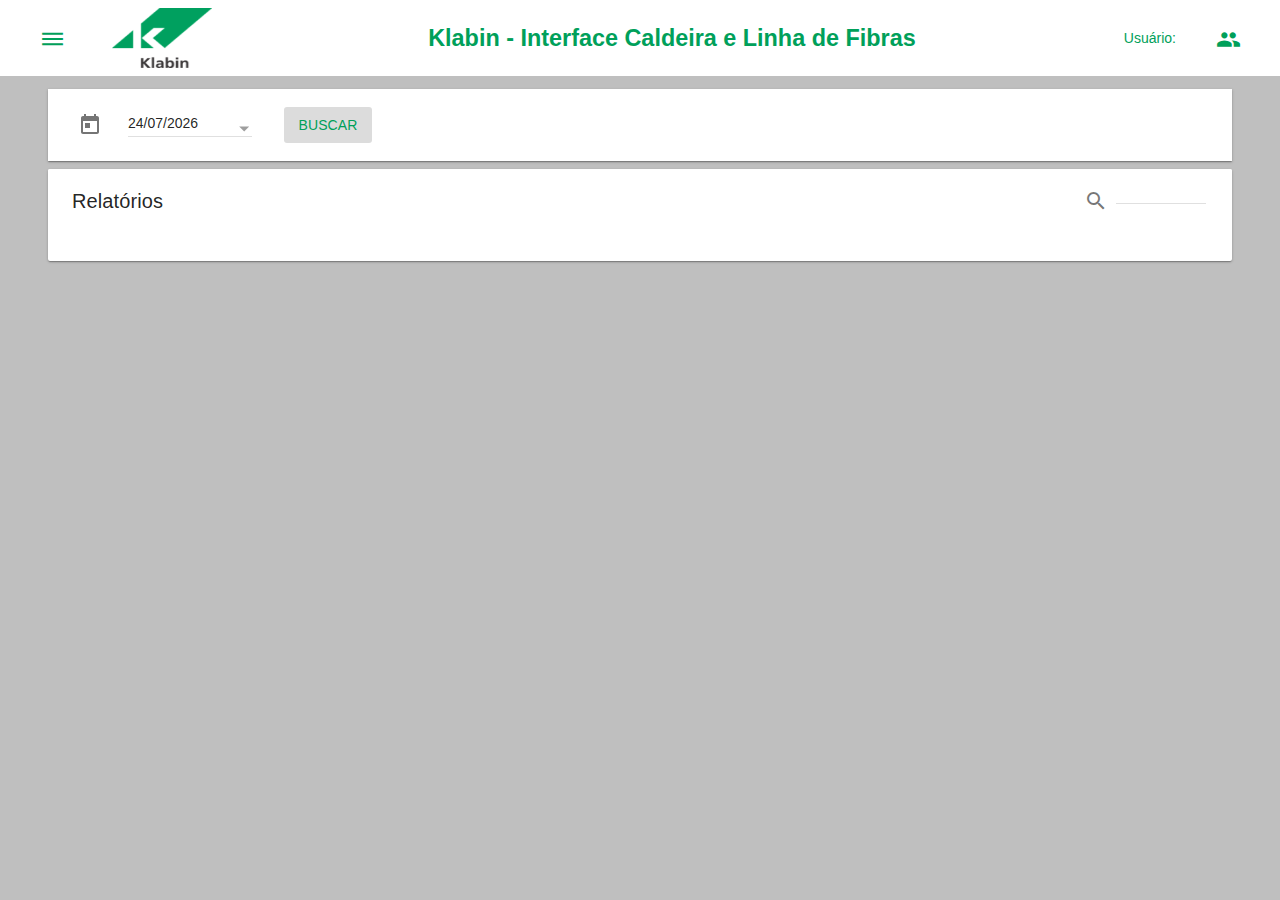
<file: Modelo/Modelo.Web/index.html>
﻿<!DOCTYPE html>
<html lang="pt-br">
<head>
        
    <meta charset="utf-8">
    <meta http-equiv="X-UA-Compatible" content="IE=edge">
    <meta name="viewport" content="width=device-width, initial-scale=1">
    <meta name="apple-mobile-web-app-status-bar-style" content="black">
    <meta name="mobile-web-app-capable" content="yes">
    <meta name="apple-mobile-web-app-capable" content="yes">
    
    <link href="lib/css/angular-csp.css" rel="stylesheet" />
    <link href="lib/css/angular-material.min.css" rel="stylesheet" />
    <link href="lib/css/md-data-table.css" rel="stylesheet" />
    <link href="lib/css/angular-busy.min.css" rel="stylesheet" />
    <link href="lib/css/nv.d3.min.css" rel="stylesheet">
    <link href="lib/css/export.css" rel="stylesheet" />

    <link href="css/style.css" rel="stylesheet" />
    
    <link rel="icon" href="img/favicon.png">

    <title>Modelo</title>

</head>
<body ng-app="app.web" data-layout="column">

    <div data-ui-view data-flex data-layout="column"></div>


    <!-- JS lib Includes -->
    <script src="lib/js/angular.min.js"></script>
    <script src="lib/js/angular-animate.min.js"></script>
    <script src="lib/js/angular-aria.min.js"></script>
    <script src="lib/js/angular-material.min.js"></script>
    <script src="lib/js/angular-ui-router.min.js"></script>
    <script src="lib/js/angular-resource.min.js"></script>
    <script src="lib/js/angular-material-icons.min.js"></script>
    <script src="lib/js/jspdf.min.js"></script>
    <script src="lib/js/angular-messages.min.js"></script>
    <script src="lib/js/md-data-table.js"></script>
    <script src="lib/js/angular-busy.min.js"></script>
    <script src="lib/js/jspdf.min.js"></script>
    <script src="lib/js/moment.js"></script>
    <script src="lib/js/Chart.min.js"></script>
    <script src="lib/js/angular-chart.min.js"></script>
    <script src="lib/js/sprintf.min.js"></script>
    <script src="lib/js/saveSvgAsPng.js"></script>

    <!-- JS do Angular nvD3 precisam ser carregados na ordem a seguir -->
    <script src="lib/js/d3.min.js" type="text/javascript"></script>
    <script src="lib/js/nv.d3.min.js" type="text/javascript"></script>
    <script src="lib/js/angular-nvd3.min.js" type="text/javascript"></script>

    <!-- Bibliotecas para gráficos -->
    <!--<script src="https://www.amcharts.com/lib/3/amcharts.js"></script>
    <script src="https://www.amcharts.com/lib/3/serial.js"></script>
    <script src="https://www.amcharts.com/lib/3/plugins/export/export.min.js"></script>
    <script src="https://www.amcharts.com/lib/3/themes/light.js"></script>-->

    <script src="lib/js/amcharts.js" type="text/javascript"></script>
    <script src="lib/js/serial.js" type="text/javascript"></script>
    <script src="lib/js/export.min.js" type="text/javascript"></script>
    <script src="lib/js/light.js" type="text/javascript"></script>


    <!-- JS local Includes -->
    <script src="app/main.js"></script>
    <script src="app/Modules.js"></script>
    <script src="app/Constants.js"></script>

    <script src="app/Controllers/HomeController.js"></script>
    <script src="app/Controllers/BoletimCRULFCtrl.js"></script>
    <script src="app/Controllers/BoletimUtildidades_Agua_EsgotoCtrl.js"></script>

    <script src="app/Models/BoletimCRULFModel.js"></script>
    <script src="app/Models/BoletimUtilidades_Agua_EsgotoModel.js"></script>

    <script src="app/Services/BoletimCRULFService.js"></script>
    <script src="app/Services/BoletimUtilidades_Agua_EsgotoService.js"></script>
    <script src="app/Services/LogInService.js"></script>
   
</body>
</html>
</file>
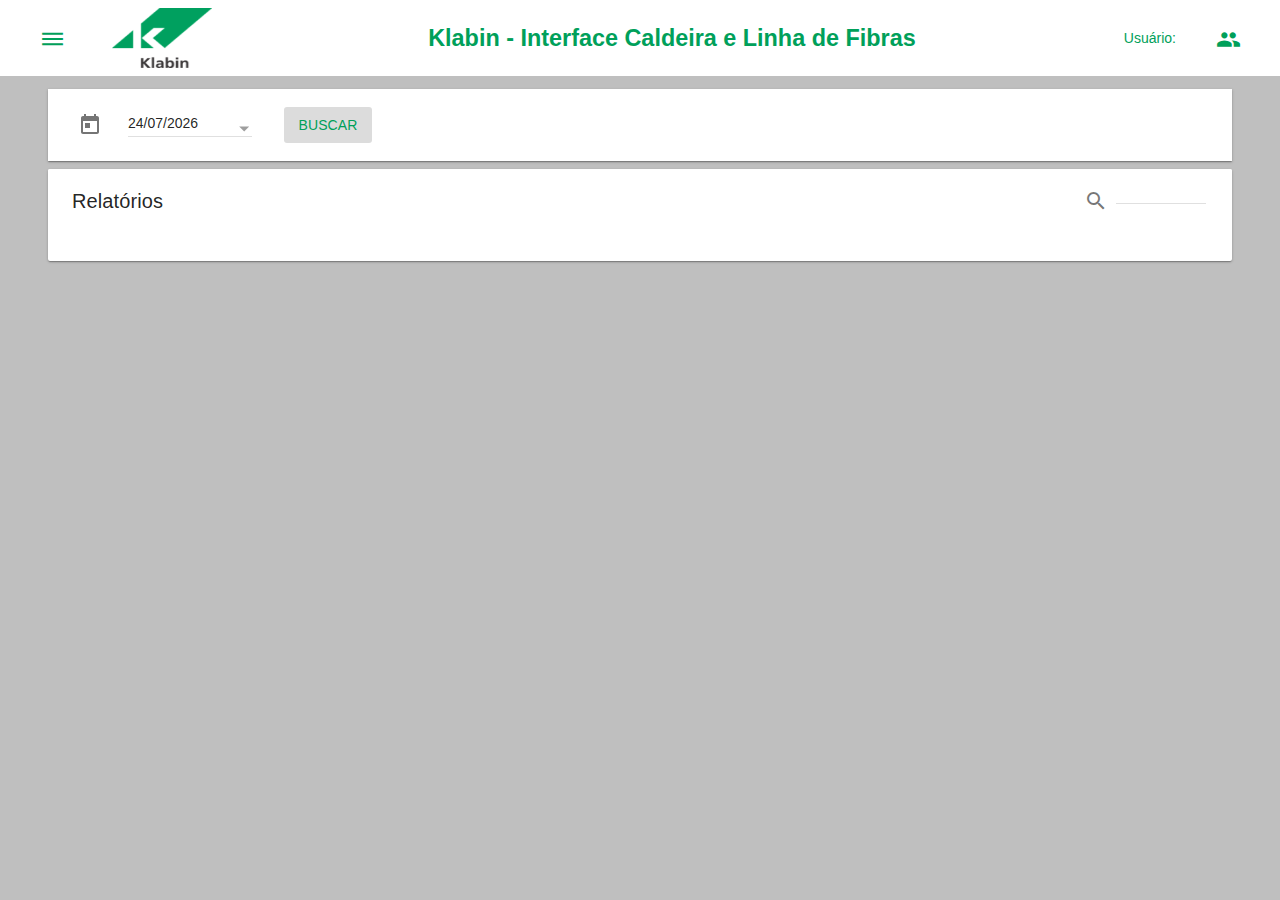
<file: Modelo/Modelo.Web/obj/Release/Package/PackageTmp/index.html>
﻿<!DOCTYPE html>
<html lang="pt-br">
<head>
        
    <meta charset="utf-8">
    <meta http-equiv="X-UA-Compatible" content="IE=edge">
    <meta name="viewport" content="width=device-width, initial-scale=1">
    <meta name="apple-mobile-web-app-status-bar-style" content="black">
    <meta name="mobile-web-app-capable" content="yes">
    <meta name="apple-mobile-web-app-capable" content="yes">
    
    <link href="lib/css/angular-csp.css" rel="stylesheet" />
    <link href="lib/css/angular-material.min.css" rel="stylesheet" />
    <link href="lib/css/md-data-table.css" rel="stylesheet" />
    <link href="lib/css/angular-busy.min.css" rel="stylesheet" />
    <link href="lib/css/nv.d3.min.css" rel="stylesheet">
    <link href="lib/css/export.css" rel="stylesheet" />

    <link href="css/style.css" rel="stylesheet" />
    
    <link rel="icon" href="img/favicon.png">

    <title>Modelo</title>

</head>
<body ng-app="app.web" data-layout="column">

    <div data-ui-view data-flex data-layout="column"></div>


    <!-- JS lib Includes -->
    <script src="lib/js/angular.min.js"></script>
    <script src="lib/js/angular-animate.min.js"></script>
    <script src="lib/js/angular-aria.min.js"></script>
    <script src="lib/js/angular-material.min.js"></script>
    <script src="lib/js/angular-ui-router.min.js"></script>
    <script src="lib/js/angular-resource.min.js"></script>
    <script src="lib/js/angular-material-icons.min.js"></script>
    <script src="lib/js/jspdf.min.js"></script>
    <script src="lib/js/angular-messages.min.js"></script>
    <script src="lib/js/md-data-table.js"></script>
    <script src="lib/js/angular-busy.min.js"></script>
    <script src="lib/js/jspdf.min.js"></script>
    <script src="lib/js/moment.js"></script>
    <script src="lib/js/Chart.min.js"></script>
    <script src="lib/js/angular-chart.min.js"></script>
    <script src="lib/js/sprintf.min.js"></script>
    <script src="lib/js/saveSvgAsPng.js"></script>

    <!-- JS do Angular nvD3 precisam ser carregados na ordem a seguir -->
    <script src="lib/js/d3.min.js" type="text/javascript"></script>
    <script src="lib/js/nv.d3.min.js" type="text/javascript"></script>
    <script src="lib/js/angular-nvd3.min.js" type="text/javascript"></script>

    <!-- Bibliotecas para gráficos -->
    <!--<script src="https://www.amcharts.com/lib/3/amcharts.js"></script>
    <script src="https://www.amcharts.com/lib/3/serial.js"></script>
    <script src="https://www.amcharts.com/lib/3/plugins/export/export.min.js"></script>
    <script src="https://www.amcharts.com/lib/3/themes/light.js"></script>-->

    <script src="lib/js/amcharts.js" type="text/javascript"></script>
    <script src="lib/js/serial.js" type="text/javascript"></script>
    <script src="lib/js/export.min.js" type="text/javascript"></script>
    <script src="lib/js/light.js" type="text/javascript"></script>


    <!-- JS local Includes -->
    <script src="app/main.js"></script>
    <script src="app/Modules.js"></script>
    <script src="app/Constants.js"></script>

    <script src="app/Controllers/HomeController.js"></script>
    <script src="app/Controllers/BoletimCRULFCtrl.js"></script>

    <script src="app/Models/BoletimCRULFModel.js"></script>

    <script src="app/Services/LogInService.js"></script>
    <script src="app/Services/BoletimCRULFService.js"></script>
</body>
</html>
</file>
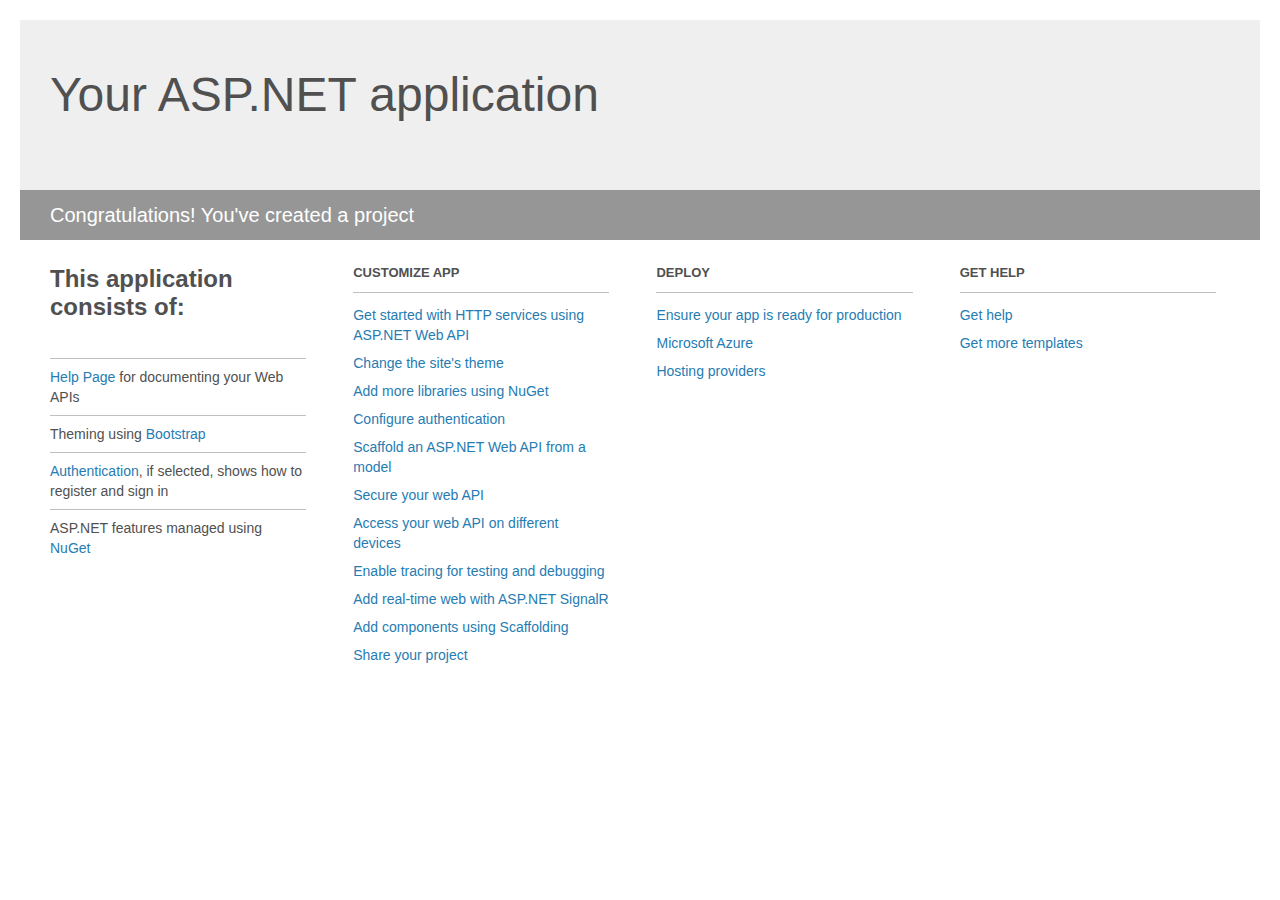
<file: Modelo/Modelo.Api/Modelo.Api/Project_Readme.html>
﻿<!DOCTYPE html>
<html lang="en">
<head>
    <meta charset="utf-8" />
    <title>Your ASP.NET application</title>
    <style>
        body {
            background: #fff;
            color: #505050;
            font: 14px 'Segoe UI', tahoma, arial, helvetica, sans-serif;
            margin: 20px;
            padding: 0;
        }

        #header {
            background: #efefef;
            padding: 0;
        }

        h1 {
            font-size: 48px;
            font-weight: normal;
            margin: 0;
            padding: 0 30px;
            line-height: 150px;
        }

        p {
            font-size: 20px;
            color: #fff;
            background: #969696;
            padding: 0 30px;
            line-height: 50px;
        }

        #main {
            padding: 5px 30px;
        }

        .section {
            width: 21.7%;
            float: left;
            margin: 0 0 0 4%;
        }

            .section h2 {
                font-size: 13px;
                text-transform: uppercase;
                margin: 0;
                border-bottom: 1px solid silver;
                padding-bottom: 12px;
                margin-bottom: 8px;
            }

            .section.first {
                margin-left: 0;
            }

                .section.first h2 {
                    font-size: 24px;
                    text-transform: none;
                    margin-bottom: 25px;
                    border: none;
                }

                .section.first li {
                    border-top: 1px solid silver;
                    padding: 8px 0;
                }

            .section.last {
                margin-right: 0;
            }

        ul {
            list-style: none;
            padding: 0;
            margin: 0;
            line-height: 20px;
        }

        li {
            padding: 4px 0;
        }

        a {
            color: #267cb2;
            text-decoration: none;
        }

            a:hover {
                text-decoration: underline;
            }
    </style>
</head>
<body>

    <div id="header">
        <h1>Your ASP.NET application</h1>
        <p>Congratulations! You've created a project</p>
    </div>

    <div id="main">
        <div class="section first">
            <h2>This application consists of:</h2>
            <ul>
                <li><a href="http://go.microsoft.com/fwlink/?LinkID=615543">Help Page</a> for documenting your Web APIs</li>
                <li>Theming using <a href="http://go.microsoft.com/fwlink/?LinkID=615519">Bootstrap</a></li>
                <li><a href="http://go.microsoft.com/fwlink/?LinkID=320957">Authentication</a>, if selected, shows how to register and sign in</li>
                <li>ASP.NET features managed using <a href="http://go.microsoft.com/fwlink/?LinkID=320958">NuGet</a></li>
            </ul>
        </div>

        <div class="section">
            <h2>Customize app</h2>
            <ul>
                <li><a href="http://go.microsoft.com/fwlink/?LinkID=320959">Get started with HTTP services using ASP.NET Web API</a></li>
                <li><a href="http://go.microsoft.com/fwlink/?LinkID=320960">Change the site's theme</a></li>
                <li><a href="http://go.microsoft.com/fwlink/?LinkID=320961">Add more libraries using NuGet</a></li>
                <li><a href="http://go.microsoft.com/fwlink/?LinkID=320962">Configure authentication</a></li>
                <li><a href="http://go.microsoft.com/fwlink/?LinkID=320963">Scaffold an ASP.NET Web API from a model</a></li>
                <li><a href="http://go.microsoft.com/fwlink/?LinkID=615545">Secure your web API</a></li>
                <li><a href="http://go.microsoft.com/fwlink/?LinkID=615544">Access your web API on different devices</a></li>
                <li><a href="http://go.microsoft.com/fwlink/?LinkID=615546">Enable tracing for testing and debugging</a></li>
                <li><a href="http://go.microsoft.com/fwlink/?LinkID=615530">Add real-time web with ASP.NET SignalR</a></li>
                <li><a href="http://go.microsoft.com/fwlink/?LinkID=615531">Add components using Scaffolding</a></li>
                <li><a href="http://go.microsoft.com/fwlink/?LinkID=615533">Share your project</a></li>
            </ul>
        </div>

        <div class="section">
            <h2>Deploy</h2>
            <ul>
                <li><a href="http://go.microsoft.com/fwlink/?LinkID=615534">Ensure your app is ready for production</a></li>
                <li><a href="http://go.microsoft.com/fwlink/?LinkID=615535">Microsoft Azure</a></li>
                <li><a href="http://go.microsoft.com/fwlink/?LinkID=615536">Hosting providers</a></li>
            </ul>
        </div>

        <div class="section last">
            <h2>Get help</h2>
            <ul>
                <li><a href="http://go.microsoft.com/fwlink/?LinkID=615537">Get help</a></li>
                <li><a href="http://go.microsoft.com/fwlink/?LinkID=615538">Get more templates</a></li>
            </ul>
        </div>
    </div>
</body>
</html>
</file>
<file: Modelo/Modelo.Web/lib/css/md-data-table.css>
﻿md-backdrop.md-edit-dialog-backdrop {
  z-index: 80;
}
md-edit-dialog {
  display: -webkit-flex;
  display: -ms-flexbox;
  display: flex;
  -webkit-flex-direction: column;
      -ms-flex-direction: column;
          flex-direction: column;
  position: fixed;
  z-index: 81;
  background-color: #f9f9f9;
  border-radius: 2px;
  cursor: default;
}
md-edit-dialog > .md-content {
  padding: 16px 24px 0;
}
md-edit-dialog > .md-content .md-title {
  color: rgba(0, 0, 0, 0.87);
  margin-bottom: 8px;
}
md-edit-dialog > .md-content md-input-container {
  margin: 0;
  font-size: 13px;
}
md-edit-dialog > .md-content md-input-container input {
  float: none;
}
md-edit-dialog > .md-content md-input-container .md-errors-spacer {
  min-height: auto;
  min-width: auto;
  color: rgba(0, 0, 0, 0.54);
}
md-edit-dialog > .md-content md-input-container .md-errors-spacer .md-char-counter {
  padding: 5px 2px 5px 0;
}
md-edit-dialog > .md-content md-input-container [ng-message] {
  padding: 5px 0 5px 2px;
}
md-edit-dialog > .md-actions {
  margin: 0 16px 8px;
}
md-edit-dialog > .md-actions .md-button {
  margin: 0;
  min-width: initial;
}
md-edit-dialog > .md-actions .md-button + .md-button {
  margin-left: 8px;
}
.md-table-pagination {
  display: -webkit-flex;
  display: -ms-flexbox;
  display: flex;
  -webkit-align-items: center;
      -ms-flex-align: center;
          align-items: center;
  -webkit-justify-content: flex-end;
      -ms-flex-pack: end;
          justify-content: flex-end;
  -webkit-flex-wrap: wrap-reverse;
      -ms-flex-wrap: wrap-reverse;
          flex-wrap: wrap-reverse;
  box-sizing: border-box;
  padding: 0 24px;
  font-size: 12px;
  color: rgba(0, 0, 0, 0.54);
  border-top: 1px rgba(0, 0, 0, 0.12) solid;
}
.md-table-pagination md-select {
  -webkit-justify-content: flex-end;
      -ms-flex-pack: end;
          justify-content: flex-end;
  min-width: 64px;
}
.md-table-pagination md-select:not([disabled]):focus .md-select-value {
  color: rgba(0, 0, 0, 0.54);
}
.md-table-pagination md-select .md-select-value {
  -webkit-flex: 0 0 auto;
      -ms-flex: 0 0 auto;
          flex: 0 0 auto;
}
.md-table-pagination md-select .md-select-value span.md-select-icon {
  -webkit-justify-content: center;
      -ms-flex-pack: center;
          justify-content: center;
  text-align: center;
  margin-right: -6px !important;
}
.md-table-pagination md-select .md-select-value span.md-select-icon:after {
  top: initial;
  -webkit-transform: scaleY(0.5) scaleX(1);
          transform: scaleY(0.5) scaleX(1);
}
.md-table-pagination > * {
  display: -webkit-flex;
  display: -ms-flexbox;
  display: flex;
  -webkit-align-items: center;
      -ms-flex-align: center;
          align-items: center;
  /*height: 56px;*/
  height: 56px;
}
.md-table-pagination > .buttons:not(:first-child),
.md-table-pagination > .limit-select:not(:first-child) {
  margin-left: 32px;
}
.md-table-pagination > .buttons {
  margin-right: -16px;
}
.md-table-pagination > .buttons > .md-button.md-icon-button {
  margin: 0;
}
.md-table-pagination > .buttons > .label + .md-button.md-icon-button {
  margin-left: 20px;
}
md-select.md-table-select {
  margin: 0;
}
md-select.md-table-select > .md-select-value {
  padding: 0;
  min-width: 0;
  min-height: 24px;
  border-bottom: 0 !important;
}
md-select.md-table-select > .md-select-value > span {
  display: block;
  height: auto;
  -webkit-transform: none !important;
          transform: none !important;
}
md-select.md-table-select > .md-select-value > span > .md-text {
  display: inherit;
  height: inherit;
  -webkit-transform: inherit;
          transform: inherit;
}
md-select.md-table-select > .md-select-value > span.md-select-icon {
  display: -webkit-flex;
  display: -ms-flexbox;
  display: flex;
  -webkit-align-items: center;
      -ms-flex-align: center;
          align-items: center;
  height: 24px;
  margin: 0;
}
md-select.md-table-select > .md-select-value > span.md-select-icon:after {
  top: initial;
}
.md-select-menu-container.md-table-select,
.md-select-menu-container.md-pagination-select {
  margin-left: -2px;
  border-radius: 2px;
}
.md-select-menu-container.md-table-select md-select-menu,
.md-select-menu-container.md-pagination-select md-select-menu,
.md-select-menu-container.md-table-select md-content,
.md-select-menu-container.md-pagination-select md-content {
  border-radius: inherit;
}
.md-select-menu-container.md-table-select md-content,
.md-select-menu-container.md-pagination-select md-content {
  padding: 0;
}
.md-select-menu-container.md-table-select .md-text {
  font-size: 13px;
}
.md-select-menu-container.md-pagination-select .md-text {
  font-size: 12px;
}
md-toolbar.md-table-toolbar {
  box-shadow: none;
}
md-toolbar.md-table-toolbar.md-default-theme:not(.md-menu-toolbar).md-default,
md-toolbar.md-table-toolbar:not(.md-menu-toolbar).md-default {
  background-color: #ffffff;
  color: rgba(0, 0, 0, 0.87);
}
md-toolbar.md-table-toolbar.md-default-theme:not(.md-menu-toolbar).md-default .md-button,
md-toolbar.md-table-toolbar:not(.md-menu-toolbar).md-default .md-button {
  color: rgba(0, 0, 0, 0.87);
}
@media only screen and (max-width: 959px) and (min-width: 0) and (orientation: landscape) {
  md-toolbar.md-table-toolbar .md-toolbar-tools {
    /*height: 64px;*/
    height: 64px;
    max-height: initial;
  }
}
md-toolbar.md-table-toolbar .md-toolbar-tools {
  padding: 0 24px;
}
md-toolbar.md-table-toolbar .md-toolbar-tools md-icon {
  color: rgba(0, 0, 0, 0.54);
}
md-toolbar.md-table-toolbar .md-toolbar-tools > .md-button.md-icon-button {
  margin: 0;
}
md-toolbar.md-table-toolbar .md-toolbar-tools > .md-button.md-icon-button:first-child {
  margin-left: -12px;
}
md-toolbar.md-table-toolbar .md-toolbar-tools > .md-button.md-icon-button:last-child {
  margin-right: -12px;
}
md-card > md-toolbar.md-table-toolbar:first-child,
md-card > md-table-container:first-child {
  border-top-left-radius: 2px;
  border-top-right-radius: 2px;
}
md-card > md-toolbar.md-table-toolbar:last-child,
md-card > md-table-container:last-child {
  border-bottom-left-radius: 2px;
  border-bottom-right-radius: 2px;
}
md-table-container {
  display: block;
  max-width: 100%;
  overflow-x: auto;
  -webkit-overflow-scrolling: touch;
}
table.md-table {
  width: 100%;
  border-spacing: 0;
  overflow: hidden;
}
table.md-table thead.md-head > tr.md-row {
  /*height: 56px;*/  
  height: 16px;
}
table.md-table tbody.md-body > tr.md-row,
table.md-table tfoot.md-foot > tr.md-row {
  /*height: 48px;*/
  height: 28px;
}
table.md-table thead.md-head + .md-table-progress md-progress-linear {
  top: -3px;
}
table.md-table .md-table-progress th {
  padding: 0;
}
table.md-table .md-table-progress th md-progress-linear {
  height: 0;
  transition: opacity 1s;
}
table.md-table .md-table-progress th md-progress-linear.ng-hide {
  opacity: 0;
}
table.md-table .md-table-progress th md-progress-linear > .md-container {
  height: 3px;
  top: 0;
  transition: none;
}
table.md-table .md-table-progress th md-progress-linear > .md-container > .md-bar {
  height: 3px;
}
table.md-table th.md-column {
  color: rgba(0, 0, 0, 0.54);
  /*font-size: 15px;*/
  font-size: 12px;
  font-weight: bold;
  white-space: nowrap;
  font-weight: bold;
}
table.md-table th.md-column.md-sort {
  cursor: pointer;
}
table.md-table th.md-column md-icon {
  /*height: 16px;
  width: 16px;
  font-size: 16px !important;
  line-height: 16px !important;*/
  height: 12px;
  width: 12px;
  font-size: 12px !important;
  line-height: 12px !important;
}
table.md-table th.md-column md-icon.md-sort-icon {
  color: rgba(0, 0, 0, 0.26);
  opacity: 0;
  transition: -webkit-transform 0.25s, opacity 0.25s;
  transition: transform 0.25s, opacity 0.25s;
}
table.md-table th.md-column md-icon.md-sort-icon.md-asc {
  -webkit-transform: rotate(0deg);
          transform: rotate(0deg);
}
table.md-table th.md-column md-icon.md-sort-icon.md-desc {
  -webkit-transform: rotate(180deg);
          transform: rotate(180deg);
}
table.md-table th.md-column md-icon:not(:first-child) {
  margin-left: 8px;
}
table.md-table th.md-column md-icon:not(:last-child) {
  margin-right: 8px;
}
table.md-table th.md-column.md-active,
table.md-table th.md-column.md-active md-icon {
  color: rgba(0, 0, 0, 0.87);
}
table.md-table th.md-column:hover md-icon.md-sort-icon,
table.md-table th.md-column.md-active md-icon.md-sort-icon {
  opacity: 1;
}
table.md-table tr.md-row[ng\:repeat].ng-leave,
table.md-table tr.md-row[ng-repeat].ng-leave,
table.md-table tr.md-row[x-ng-repeat].ng-leave,
table.md-table tr.md-row[data-ng-repeat].ng-leave {
  display: none;
}
table.md-table.md-row-select tbody.md-body > tr.md-row {
  transition: background-color 0.2s;
}
table.md-table.md-row-select tbody.md-body > tr.md-row:not([disabled]):hover {
  background-color: #eeeeee !important;
}
table.md-table.md-row-select tbody.md-body > tr.md-row.md-selected {
  background-color: #f5f5f5;
}
table.md-table.md-row-select td.md-cell:first-child,
table.md-table.md-row-select th.md-column:first-child {
  width: 20px;
  padding: 0 0 0 24px;
}
table.md-table.md-row-select td.md-cell:nth-child(2),
table.md-table.md-row-select th.md-column:nth-child(2) {
  padding: 0 24px;
}
table.md-table.md-row-select td.md-cell:nth-child(n+3):nth-last-child(n+2),
table.md-table.md-row-select th.md-column:nth-child(n+3):nth-last-child(n+2) {
  /*padding: 0 56px 0 0;*/
  padding: 0 20px 0 0;
}
table.md-table:not(.md-row-select) td.md-cell:first-child,
table.md-table:not(.md-row-select) th.md-column:first-child {
  padding: 0 24px;
}
table.md-table:not(.md-row-select) td.md-cell:nth-child(n+2):nth-last-child(n+2),
table.md-table:not(.md-row-select) th.md-column:nth-child(n+2):nth-last-child(n+2) {
  /*padding: 0 56px 0 0;*/
  padding: 0 20px 0 0;
}
table.md-table td.md-cell,
table.md-table th.md-column {
  vertical-align: middle;
  text-align: left;
  font-weight: bold;
}
table.md-table td.md-cell > *,
table.md-table th.md-column > * {
  vertical-align: middle;
}
table.md-table td.md-cell:last-child,
table.md-table th.md-column:last-child {
  padding: 0 24px 0 0;
}
table.md-table td.md-cell.md-clickable,
table.md-table th.md-column.md-clickable {
  cursor: pointer;
}
table.md-table td.md-cell.md-clickable:focus,
table.md-table th.md-column.md-clickable:focus {
  outline: none;
}
table.md-table td.md-cell.md-numeric,
table.md-table th.md-column.md-numeric {
  text-align: right;
}
table.md-table td.md-cell md-checkbox,
table.md-table th.md-column md-checkbox {
  margin: 0;
  width: 20px;
}
table.md-table td.md-cell {
  color: rgba(0, 0, 0, 0.87);
  /*font-size: 15px;*/
  font-size: 12px;
  border-top: 1px rgba(0, 0, 0, 0.12) solid;
}
table.md-table td.md-cell.md-numeric md-select {
  -webkit-justify-content: flex-end;
      -ms-flex-pack: end;
          justify-content: flex-end;
}
table.md-table td.md-cell.md-numeric md-select .md-select-value {
  -webkit-flex: 0 0 auto;
      -ms-flex: 0 0 auto;
          flex: 0 0 auto;
}
table.md-table td.md-cell.md-placeholder {
  color: rgba(0, 0, 0, 0.26);
}
table.md-table td.md-cell md-select > .md-select-value > span.md-select-icon {
  -webkit-justify-content: flex-end;
      -ms-flex-pack: end;
          justify-content: flex-end;
  color: rgba(0, 0, 0, 0.54);
  width: 18px;
  text-align: right;
}
table.md-table td.md-cell md-select > .md-select-value > span.md-select-icon:after {
  -webkit-transform: scaleY(0.4) scaleX(0.8);
          transform: scaleY(0.4) scaleX(0.8);
}
</file>
<file: Modelo/Modelo.Web/lib/css/export.css>
/**
 * Drawing mode
 */
.amcharts-export-canvas {
	position: absolute;
	display: none;
	z-index: 1;
	top: 0;
	right: 0;
	bottom: 0;
	left: 0;
	background-color: #fff;
}
.amcharts-export-canvas.active {
	display: block;
}

/**
 * Menu; Rest state
 */
.amcharts-export-menu {
	position: absolute;
	z-index: 2;
	opacity: 0.5;
	color: #000;
}
.amcharts-main-div:hover .amcharts-export-menu, .amcharts-stock-div:hover .amcharts-export-menu, .amcharts-export-menu.active {
	opacity: 1;
}

.amcharts-export-menu-top-left > ul > li > ul:after {
	content: "";
	position: absolute;
	top: 13px;
	right: 100%;
	z-index: 1000;
	border-top: 7px solid transparent;
	border-left: 7px solid transparent;
	border-right: 7px solid #fff;
	border-bottom: 7px solid transparent;
}
.amcharts-export-menu-top-left > ul > li > ul > li:first-child > a:after {
	content: "";
	position: absolute;
	top: 12px;
	right: 100%;
	z-index: 1001;
	border-top: 8px solid transparent;
	border-left: 8px solid transparent;
	border-right: 8px solid #e2e2e2;
	border-bottom: 8px solid transparent;
}
.amcharts-export-menu-top-right > ul > li > ul:after {
	content: "";
	position: absolute;
	top: 13px;
	left: 100%;
	z-index: 1000;
	border-top: 7px solid transparent;
	border-left: 7px solid #fff;
	border-right: 7px solid transparent;
	border-bottom: 7px solid transparent;
}
.amcharts-export-menu-top-right > ul > li > ul > li:first-child > a:after {
	content: "";
	position: absolute;
	top: 12px;
	left: 100%;
	z-index: 1001;
	border-top: 8px solid transparent;
	border-left: 8px solid #e2e2e2;
	border-right: 8px solid transparent;
	border-bottom: 8px solid transparent;
}
.amcharts-export-menu-bottom-left > ul > li > ul:after {
	content: "";
	position: absolute;
	bottom: 13px;
	right: 100%;
	z-index: 1000;
	border-top: 7px solid transparent;
	border-left: 7px solid transparent;
	border-right: 7px solid #fff;
	border-bottom: 7px solid transparent;
}
.amcharts-export-menu-bottom-left > ul > li > ul > li:last-child > a:after {
	content: "";
	position: absolute;
	bottom: 12px;
	right: 100%;
	z-index: 1001;
	border-top: 8px solid transparent;
	border-left: 8px solid transparent;
	border-right: 8px solid #e2e2e2;
	border-bottom: 8px solid transparent;
}
.amcharts-export-menu-bottom-right > ul > li > ul:after {
	content: "";
	position: absolute;
	bottom: 13px;
	left: 100%;
	z-index: 1000;
	border-top: 7px solid transparent;
	border-left: 7px solid #fff;
	border-right: 7px solid transparent;
	border-bottom: 7px solid transparent;
}
.amcharts-export-menu-bottom-right > ul > li > ul > li:last-child > a:after {
	content: "";
	position: absolute;
	bottom: 12px;
	left: 100%;
	z-index: 1001;
	border-top: 8px solid transparent;
	border-left: 8px solid #e2e2e2;
	border-right: 8px solid transparent;
	border-bottom: 8px solid transparent;
}
.amcharts-export-menu ul {
	list-style: none;
	margin: 0;
	padding: 0;
}
.amcharts-export-menu li {
	position: relative;
	display: block;
	z-index: 1;
}
.amcharts-export-menu li > ul {
	position: absolute;
	display: none;
	border: 1px solid #e2e2e2;
	margin-top: -1px;
	background: #fff;
}
.amcharts-export-menu li > a {
	position: relative;
	display: block;
	color: #000;
	text-decoration: none;
	padding: 12px 12px;
	z-index: 2;
	white-space: nowrap;
	border-bottom: 1px solid #f2f2f2;
}
.amcharts-export-menu li:last-child > a {
	border-bottom: none;
}
.amcharts-export-menu li > a > img {
	border: none;
}
.amcharts-export-menu-top-left {
	top: 0;
	left: 0;
}
.amcharts-export-menu-bottom-left {
	bottom: 0;
	left: 0;
}
.amcharts-export-menu-top-right {
	top: 0;
	right: 0;
}
.amcharts-export-menu-bottom-right {
	bottom: 0;
	right: 0;
}

/**
 * Menu; Hover state
 */
.amcharts-export-menu li:hover > ul,
.amcharts-export-menu li.active > ul {
	display: block;
}
.amcharts-export-menu li:hover > a,
.amcharts-export-menu li.active > a {
	color: #fff;
	background-color: #636363;
}
.amcharts-export-menu-top-left li:hover > ul,
.amcharts-export-menu-top-left li.active > ul {
	left: 100%;
	top: 0;
}
.amcharts-export-menu-bottom-left li:hover > ul,
.amcharts-export-menu-bottom-left li.active > ul {
	left: 100%;
	bottom: 0;
}
.amcharts-export-menu-top-right li:hover > ul,
.amcharts-export-menu-top-right li.active > ul {
	top: 0;
	right: 100%;
}
.amcharts-export-menu-bottom-right li:hover > ul,
.amcharts-export-menu-bottom-right li.active > ul {
	bottom: 0;
	right: 100%;
}

/**
 * Menu; custom class
 */
.amcharts-export-menu .export-main > a, .amcharts-export-menu .export-drawing > a, .amcharts-export-menu .export-delayed-capturing > a {
	display: block;
	overflow: hidden;
	text-indent: -13333337px;
	width: 36px;
	height: 36px;
	padding: 0;
	background-repeat: no-repeat;
	background-image: url('data:image/svg+xml;charset=utf8,%3Csvg%20xmlns%3D%22http%3A%2F%2Fwww.w3.org%2F2000%2Fsvg%22%20xmlns%3Axlink%3D%22http%3A%2F%2Fwww.w3.org%2F1999%2Fxlink%22%20width%3D%2211px%22%20height%3D%2214px%22%3E%3Cpath%20d%3D%22M3%2C0%20L8%2C0%20L8%2C5%20L11%2C5%20L5.5%2C10%20L0%2C5%20L3%2C5%20L03%2C0%22%20fill%3D%22%23888%22%2F%3E%3Crect%20x%3D%220%22%20y%3D%2212%22%20fill%3D%22%23888%22%20width%3D%2211%22%20height%3D%222%22%2F%3E%3C%2Fsvg%3E');
	background-color: #fff;
	background-position: center;
	-webkit-box-shadow: 1px 1px 3px 0px rgba(0,0,0,0.5);
	-moz-box-shadow: 1px 1px 3px 0px rgba(0,0,0,0.5);
	box-shadow: 1px 1px 3px 0px rgba(0,0,0,0.5);
	border-radius: 18px;
	margin: 8px 8px 0 10px;
}
.amcharts-export-menu .export-drawing > a {
	background-image: url('data:image/svg+xml;charset=utf8,%3Csvg%20xmlns%3D%22http%3A%2F%2Fwww.w3.org%2F2000%2Fsvg%22%20xmlns%3Axlink%3D%22http%3A%2F%2Fwww.w3.org%2F1999%2Fxlink%22%20version%3D%221.1%22%20width%3D%2216px%22%20height%3D%2217px%22%3E%3Crect%20x%3D%220%22%20y%3D%2216%22%20fill%3D%22%23888%22%20width%3D%2214%22%20height%3D%221%22%2F%3E%3Cpath%20transform%3D%22translate(-12%2C-10)%22%20fill%3D%22%23888%22%20d%3D%22M17.098%2C20.305c-0.142%2C0.146%2C0.101%2C0.04%2C0.137%2C0.004c0.027-0.028%2C0.204-0.09%2C0.484-0.09c0.338%2C0%2C0.626%2C0.092%2C0.787%2C0.255%20c0.473%2C0.472%2C0.424%2C0.932%2C0.393%2C1.078l-2.521%2C1.055l-1.577-1.577l1.054-2.52c0.039-0.009%2C0.105-0.018%2C0.188-0.018%20c0.219%2C0%2C0.555%2C0.069%2C0.893%2C0.407c0.378%2C0.378%2C0.246%2C1.188%2C0.166%2C1.271C17.062%2C20.207%2C17.062%2C20.269%2C17.098%2C20.305z%20M26.984%2C14.472c-0.008-0.674-0.61-1.257-1.31-1.933c-0.134-0.129-0.679-0.673-0.809-0.808c-0.679-0.702-1.266-1.31-1.943-1.31%20c-0.37%2C0-0.734%2C0.207-1.114%2C0.587l-6.852%2C6.847c-0.012%2C0.016-2.877%2C7.354-2.877%2C7.354c-0.012%2C0.032%2C0%2C0.063%2C0.022%2C0.091%20c0.021%2C0.021%2C0.044%2C0.029%2C0.067%2C0.029c0.01%2C0%2C0.018-0.003%2C0.028-0.007c0%2C0%2C7.357-2.864%2C7.369-2.877l6.854-6.847%20C26.803%2C15.216%2C26.988%2C14.848%2C26.984%2C14.472z%22%2F%3E%3C%2Fsvg%3E');
}
.amcharts-export-menu .export-main:hover, .amcharts-export-menu .export-drawing:hover,
.amcharts-export-menu .export-main.active, .amcharts-export-menu .export-drawing.active {
	padding-bottom: 100px;
}
.amcharts-export-menu.amcharts-export-menu-bottom-left .export-main:hover, .amcharts-export-menu.amcharts-export-menu-bottom-left .export-drawing:hover, .amcharts-export-menu.amcharts-export-menu-bottom-right .export-main:hover, .amcharts-export-menu.amcharts-export-menu-bottom-right .export-drawing:hover,
.amcharts-export-menu.amcharts-export-menu-bottom-left .export-main.active, .amcharts-export-menu.amcharts-export-menu-bottom-left .export-drawing.active, .amcharts-export-menu.amcharts-export-menu-bottom-right .export-main.active, .amcharts-export-menu.amcharts-export-menu-bottom-right .export-drawing.active {
	padding-bottom: 0;
	padding-top: 100px;
}
.amcharts-export-menu .export-main:hover > a,
.amcharts-export-menu .export-main.active > a {
	background-image: url('data:image/svg+xml;charset=utf8,%3Csvg%20xmlns%3D%22http%3A%2F%2Fwww.w3.org%2F2000%2Fsvg%22%20xmlns%3Axlink%3D%22http%3A%2F%2Fwww.w3.org%2F1999%2Fxlink%22%20width%3D%2211px%22%20height%3D%2214px%22%3E%3Cpath%20d%3D%22M3%2C0%20L8%2C0%20L8%2C5%20L11%2C5%20L5.5%2C10%20L0%2C5%20L3%2C5%20L03%2C0%22%20fill%3D%22%23fff%22%2F%3E%3Crect%20x%3D%220%22%20y%3D%2212%22%20fill%3D%22%23fff%22%20width%3D%2211%22%20height%3D%222%22%2F%3E%3C%2Fsvg%3E');
}
.amcharts-export-menu .export-drawing:hover > a,
.amcharts-export-menu .export-drawing.active > a {
	background-image: url('data:image/svg+xml;charset=utf8,%3Csvg%20xmlns%3D%22http%3A%2F%2Fwww.w3.org%2F2000%2Fsvg%22%20xmlns%3Axlink%3D%22http%3A%2F%2Fwww.w3.org%2F1999%2Fxlink%22%20version%3D%221.1%22%20width%3D%2216px%22%20height%3D%2217px%22%3E%3Crect%20x%3D%220%22%20y%3D%2216%22%20fill%3D%22%23FFF%22%20width%3D%2214%22%20height%3D%221%22%2F%3E%3Cpath%20transform%3D%22translate(-12%2C-10)%22%20fill%3D%22%23FFF%22%20d%3D%22M17.098%2C20.305c-0.142%2C0.146%2C0.101%2C0.04%2C0.137%2C0.004c0.027-0.028%2C0.204-0.09%2C0.484-0.09c0.338%2C0%2C0.626%2C0.092%2C0.787%2C0.255%20c0.473%2C0.472%2C0.424%2C0.932%2C0.393%2C1.078l-2.521%2C1.055l-1.577-1.577l1.054-2.52c0.039-0.009%2C0.105-0.018%2C0.188-0.018%20c0.219%2C0%2C0.555%2C0.069%2C0.893%2C0.407c0.378%2C0.378%2C0.246%2C1.188%2C0.166%2C1.271C17.062%2C20.207%2C17.062%2C20.269%2C17.098%2C20.305z%20M26.984%2C14.472c-0.008-0.674-0.61-1.257-1.31-1.933c-0.134-0.129-0.679-0.673-0.809-0.808c-0.679-0.702-1.266-1.31-1.943-1.31%20c-0.37%2C0-0.734%2C0.207-1.114%2C0.587l-6.852%2C6.847c-0.012%2C0.016-2.877%2C7.354-2.877%2C7.354c-0.012%2C0.032%2C0%2C0.063%2C0.022%2C0.091%20c0.021%2C0.021%2C0.044%2C0.029%2C0.067%2C0.029c0.01%2C0%2C0.018-0.003%2C0.028-0.007c0%2C0%2C7.357-2.864%2C7.369-2.877l6.854-6.847%20C26.803%2C15.216%2C26.988%2C14.848%2C26.984%2C14.472z%22%2F%3E%3C%2Fsvg%3E');
}
.amcharts-export-menu .export-close > a,
.amcharts-export-menu .export-close:hover > a,
.amcharts-export-menu .export-close.active > a {
	background-image: url([data-uri]);
}

/**
 * Menu; Color picker
 */

.amcharts-export-menu .export-drawing-color {
	background: #000;
	width: 35px;
}
.amcharts-export-menu .export-drawing-color > a {
	display: block;
	overflow: hidden;
	text-indent: -13333337px;
}
.amcharts-export-menu .export-drawing-color-red {
	background: #f00;
}
.amcharts-export-menu .export-drawing-color-green {
	background: #0f0;
}
.amcharts-export-menu .export-drawing-color-blue {
	background: #00f;
}
.amcharts-export-menu .export-drawing-color-white {
	background: #fff;
}

/*
** Fallback
*/
.amcharts-export-fallback {
	position: absolute;
	top: 0;
	right: 0;
	bottom: 0;
	left: 0;
	background-color: #fff;
}
.amcharts-export-fallback textarea {
	border: none;
	outline: none;
	position: absolute;
	overflow: hidden;
	width: 100%;
	height: 100%;
	padding: 20px;
}
.amcharts-export-fallback-message {
	position: absolute;
	z-index: 1;
	padding: 20px;
	width: 100%;
	background-color: #fff;
}

/*
** DELAYED CAPTURING
*/
.amcharts-export-menu .export-delayed-capturing > a {
	text-indent: 0px;
	line-height: 36px;
	vertical-align: middle;
	text-align: center;
	background-image: none;
}

/*
** TRANSITION; OPACITY
*/
.amcharts-export-menu,
.amcharts-export-canvas .canvas-container {
	-webkit-transition: opacity 0.5s ease-out;
	-moz-transition: opacity 0.5s ease-out;
	-ms-transition: opacity 0.5s ease-out;
	-o-transition: opacity 0.5s ease-out;
	transition: opacity 0.5s ease-out;
}
.amcharts-export-canvas.dropbox .canvas-container {
	opacity: 0.5;
}


/*
** SHAPE
*/
.amcharts-export-menu .export-drawing-shape a {
	font: 0/0 a;
	text-shadow: none;
	color: transparent;
}
.amcharts-export-menu li img {
	height: 20px;
}


/*
** BRUSH
*/
.amcharts-export-menu .export-drawing-width a {
	text-align: center;
}
.amcharts-export-menu .export-drawing-width span {
	display: block;
	margin: 0 auto;
}
.amcharts-export-menu .export-drawing-width span > span {
	display: block;
	background: #000;
	border-radius: 100%;
}
.amcharts-export-menu .export-drawing-shape a:hover img,
.amcharts-export-menu .export-drawing-shape.active a img {
	-webkit-filter: invert(100%);
	filter: invert(100%);
}
</file>
<file: Modelo/Modelo.Web/css/style.css>
﻿@font-face {
  font-family: 'Material Icons';
  font-style: normal;
  font-weight: 400;
  src: url(MaterialIcons-Regular.eot); /* For IE6-8 */
  src: local('Material Icons'),
       local('MaterialIcons-Regular'),
       /*url(/css/MaterialIcons-Regular.woff2) format('woff2'),
       url(/css/MaterialIcons-Regular.woff) format('woff'),*/
       url(../css/MaterialIcons-Regular.ttf) format('truetype');
}

.material-icons {
  font-family: 'Material Icons';
  font-weight: normal;
  font-style: normal;
  font-size: 24px;  /* Preferred icon size */
  display: inline-block;
  width: 1em;
  height: 1em;
  line-height: 1;
  text-transform: none;
  letter-spacing: normal;
  word-wrap: normal;
  white-space: nowrap;
  direction: ltr;

  /* Support for all WebKit browsers. */
  -webkit-font-smoothing: antialiased;
  /* Support for Safari and Chrome. */
  text-rendering: optimizeLegibility;

  /* Support for Firefox. */
  -moz-osx-font-smoothing: grayscale;

  /* Support for IE. */
  font-feature-settings: 'liga';
}

html, body{
    font-family: 'Roboto', sans-serif;
    /*font-size: 16px;*/
    font-size: 12px;
    height: 100%;
    margin: 0px;
    padding: 0px;
}

.titulo {
    margin: auto;
    font-weight: 500;
    color: #00a05a;
}

md-list-item > button{
    width:100%;
    text-align:left !important;
}

#content{
    padding-left: 40px;
    padding-right: 40px;
    padding-top: 5px;
}

#tool-bar {
    /*background-color: #316794;*/
    background-color: #FFFFFF;
}

.tabela-container{
    background-color: #fff;
    padding: 10px;
    border-radius: 5px;
    margin-bottom: 10px;
    padding-right: 25px;
}

@media (max-width: 600px){
    .tabela-container{
        margin-left: -30px;
        margin-right: -30px;
    }
}

.tabela{
    border-collapse: collapse;
    border-spacing: 0;
    width: 100%;
    max-width: 100%;
    box-sizing: border-box;
    display: table;
    border-color: grey;
}

.tabela th{
    font-size: 12px;
    text-align: left;
    font-family: sans-serif;
    font-weight: normal;
    color: rgba(0,0,0,0.54);
    padding: 10px;
}

.tabela td{
    font-size: 13px;
    text-align: left;
    font-family: sans-serif;
    font-weight: normal;
    color: rgba(0,0,0,0.87);
    padding: 3px;
    border-top: 1px solid #ddd;
}

.tabela tr:hover:not(thead){
    background-color: #EEEEEE;
}

.tabela tr{
    display: table-row;
}

.tabela thead{
    display: table-header-group;
    vertical-align: middle;
    border-color: inherit;
}

.tabela tbody{
    display: table-row-group;
    vertical-align: middle;
    border-color: inherit;
}

.full-width{
    width: 100%;
}

.input-container{
    display: inline-block;
    position: relative;
    padding: 2px;
    margin: 18px 0;
    vertical-align: middle;
    margin-top: -5px;
}

.data-hora{
    margin-bottom: -50px;
    margin-top: -20px;
}

.text-center{
    text-align: center;
}

#apt-salvar{
    margin-left: 20px;
}

.bottom-border{
    border-bottom: 1px solid #ddd;
}

.menu-icon{
    margin-right: 15px;
    background-color: #929292;
    border-radius: 50%;
    padding: 5px;
    /*border: 1px solid black;*/
    color: white;
}

.scroll{
    overflow: scroll;
}

 /** Date Picker */ 
.datepickerdemoBasicUsage {
  /** Demo styles for mdCalendar. */ }
  .datepickerdemoBasicUsage md-content {
    padding-bottom: 200px; }
  .datepickerdemoBasicUsage .validation-messages {
    font-size: 12px;
    color: #dd2c00;
    margin-left: 15px; }


  /* Radio */
  .radioButtondemoBasicUsage body {
  padding: 20px; }

.radioButtondemoBasicUsage hr {
  margin-left: -20px;
  opacity: 0.3; }

.radioButtondemoBasicUsage md-radio-group {
  width: 150px; }

.radioButtondemoBasicUsage p:last-child {
  padding-bottom: 50px; }

.radioButtondemoBasicUsage [ng-controller] {
  padding: 0 20px; }

.radioButtondemoBasicUsage .radioValue {
  margin-left: 5px;
  color: #0f9d58;
  font-weight: bold;
  padding: 5px; }

.radioButtondemoBasicUsage md-icon {
  margin: 0 20px 20px;
  width: 128px;
  height: 128px; }

.radioButtondemoBasicUsage .ipsum {
  color: saddlebrown;
  font-size: 0.9em; }

.input-liga-alvo-grid{ 
    width: 42px;
    border: 0;
    outline: 0;
    background: transparent;
    border-bottom: 2px solid black;
    font-weight: bold;
}

input[type=number].input-liga-alvo-grid::-webkit-inner-spin-button,
input[type=number].input-liga-alvo-grid::-webkit-outer-spin-button{
    -webkit-appearance: none;
    margin: 0;
}

.input-grid{ 
    width: 58px;
    border: 0;
    outline: 0;
    background: transparent;
    border-bottom: 2px solid black;
    font-weight: bold;
}

input[type=number].input-grid::-webkit-inner-spin-button,
input[type=number].input-grid::-webkit-outer-spin-button{
    -webkit-appearance: none;
    margin: 0;
}

.label-align{    
    margin-bottom: 34px !important;
}
.label-combo-align{    
    margin-bottom: 9px !important;
}
.text-menu{
    font-weight: bold;
}
.text-data{
    font-weight: normal;
}

.aplication-background {
    padding-bottom: 5px;
    background-color: #bfbfbf;
    /*background-color: #eff5ff;*/
}

.application-region{
    /*border:1px solid black;*/
    background-color: #ffffff;
    box-shadow: 0 1px 3px 0 rgba(0,0,0,.2),0 1px 1px 0 rgba(0,0,0,.14),0 2px 1px -1px rgba(0,0,0,.12);
}

/*Estilos do grid de resultado, comparando com a liga alvo*/
.table-value-blue{
    color: darkblue !important;
    /*background-color: black;*/
}

.table-value-green{
    color: green !important;
    /*background-color: green;*/
}

.table-value-red{
    color: red !important;
    /*background-color: red;*/
}

/*Tool Tip*/
.tooltipdemoBasicUsage md-toolbar .md-toolbar-tools .md-button,
.tooltipdemoBasicUsage md-toolbar .md-toolbar-tools .md-button:hover {
  box-shadow: none;
  border: none;
  transform: none;
  -webkit-transform: none; }

.tooltip-materiaprima{
    font-size:medium !important;
}

/* Classe para não selecionar celula do grid que tem tooltip*/
.notSelect {
    outline: none;
}



/* Classe Dialog */
.dialogdemoBasicUsage #popupContainer {
  position: relative; }

.dialogdemoBasicUsage .footer {
  width: 100%;
  text-align: center;
  margin-left: 20px; }

.dialogdemoBasicUsage .footer, .dialogdemoBasicUsage .footer > code {
  font-size: 0.8em;
  margin-top: 50px; }

.dialogdemoBasicUsage button {
  width: 200px; }

.dialogdemoBasicUsage div#status {
  color: #c60008; }

.dialogdemoBasicUsage .dialog-demo-prerendered md-checkbox {
  margin-bottom: 0; }

/*.table-aling-center{
    align: "center";
}*/

.listNone{
    list-style-type: none;
    padding-left: 5px !important;
}

.table-title-align{
    text-align: center !important;
}

.md-button-transform-none {    
    text-transform: none !important;/*For Lower case use lowercase*/
}

md-checkbox.md-checked .md-icon {
    background-color: #316794;
}

md-input-container{
    margin: 0px !important;
}

md-toolbar.dashboard-toolbar {
    background-color: #e8effc;
    border-radius: 3px 3px 0 0;
    color: #272727;
    max-height: 36px;
    min-height: 36px;
}

.dashboard-toolbar > .md-toolbar-tools {
    max-height: 36px;
    min-height: 36px;
}

md-toolbar.dashboard-toolbar.md-toolbar-tools {
    min-height: 36px;
    max-height: 36px;
}

.dashboard-menu {
  background: white;
  border-radius: 4px;
  box-shadow: 0 7px 8px -4px rgba(0, 0, 0, 0.2),
      0 13px 19px 2px rgba(0, 0, 0, 0.14),
      0 5px 24px 4px rgba(0, 0, 0, 0.12);
  width: 256px;
}

.dashboard-menu-item {
  align-items: center;
  cursor: pointer;
  display: flex;
  height: 36px;
  padding: 16px 0 0 16px;
  position: relative;
  transition: background 0.15s linear;
  width: auto;
}

.dashboard-menu-item:hover, .dashboard-menu-item:focus {
  background-color: rgb(238, 238, 238);
}

.dashboard-menu-item.selected {
  color: rgb(16, 108, 200);
}

.dashboard-content {
    background-color: #f8f8ff;
    border-radius: 0 0 3px 3px;
}

table span{
    white-space:nowrap; 
}

.custom-canvas{
    width: 100% !important;
    /*width: 500px;*/
	height: 100% !important;
    /*height: auto !important;*/ 
}

.whiteframedemoBasicClassUsage {
  /* For breakpoint `-xs` */
  /* For breakpoint `-sm` */
  /* For breakpoint `-md` */
  /* For breakpoint `-gt-md` */ }
  .whiteframedemoBasicClassUsage md-whiteframe {
    background: #fff;
    margin: 30px;
    height: 100px; }
  @media (max-width: 599px) {
    .whiteframedemoBasicClassUsage md-whiteframe {
      margin: 7px;
      height: 50px;
      background-color: #c8e4fa; }
    .whiteframedemoBasicClassUsage md-whiteframe > span {
      font-size: 0.4em; } }
  @media (min-width: 600px) and (max-width: 959px) {
    .whiteframedemoBasicClassUsage md-whiteframe {
      margin: 20px;
      height: 75px; }
    .whiteframedemoBasicClassUsage md-whiteframe > span {
      font-size: 0.6em; } }
  @media (min-width: 960px) and (max-width: 1279px) {
    .whiteframedemoBasicClassUsage md-whiteframe {
      margin: 20px;
      height: 90px;
      background-color: #fcddde; }
    .whiteframedemoBasicClassUsage md-whiteframe > span {
      font-size: 0.9em; } }
  @media (min-width: 1280px) {
    .whiteframedemoBasicClassUsage md-whiteframe {
      margin: 25px;
      height: 100px;
      background-color: #F2FCE2; }
    .whiteframedemoBasicClassUsage md-whiteframe > span {
      font-size: 1.0em; } }
    .botaoKlabin {
        background-color: #DCDCDC;
        color: #00a05a;
    }
    .table[md-table] .md-checkbox-column,
    table[md-table] .md-checkbox-cell {
        display: none;
    }
    .tabelaVermelha{
        color: red !important;
    }
    .tabelaPreta{
        color: black;
    }
</file>
<file: Modelo/Modelo.Web/obj/Release/Package/PackageTmp/lib/css/md-data-table.css>
﻿md-backdrop.md-edit-dialog-backdrop {
  z-index: 80;
}
md-edit-dialog {
  display: -webkit-flex;
  display: -ms-flexbox;
  display: flex;
  -webkit-flex-direction: column;
      -ms-flex-direction: column;
          flex-direction: column;
  position: fixed;
  z-index: 81;
  background-color: #f9f9f9;
  border-radius: 2px;
  cursor: default;
}
md-edit-dialog > .md-content {
  padding: 16px 24px 0;
}
md-edit-dialog > .md-content .md-title {
  color: rgba(0, 0, 0, 0.87);
  margin-bottom: 8px;
}
md-edit-dialog > .md-content md-input-container {
  margin: 0;
  font-size: 13px;
}
md-edit-dialog > .md-content md-input-container input {
  float: none;
}
md-edit-dialog > .md-content md-input-container .md-errors-spacer {
  min-height: auto;
  min-width: auto;
  color: rgba(0, 0, 0, 0.54);
}
md-edit-dialog > .md-content md-input-container .md-errors-spacer .md-char-counter {
  padding: 5px 2px 5px 0;
}
md-edit-dialog > .md-content md-input-container [ng-message] {
  padding: 5px 0 5px 2px;
}
md-edit-dialog > .md-actions {
  margin: 0 16px 8px;
}
md-edit-dialog > .md-actions .md-button {
  margin: 0;
  min-width: initial;
}
md-edit-dialog > .md-actions .md-button + .md-button {
  margin-left: 8px;
}
.md-table-pagination {
  display: -webkit-flex;
  display: -ms-flexbox;
  display: flex;
  -webkit-align-items: center;
      -ms-flex-align: center;
          align-items: center;
  -webkit-justify-content: flex-end;
      -ms-flex-pack: end;
          justify-content: flex-end;
  -webkit-flex-wrap: wrap-reverse;
      -ms-flex-wrap: wrap-reverse;
          flex-wrap: wrap-reverse;
  box-sizing: border-box;
  padding: 0 24px;
  font-size: 12px;
  color: rgba(0, 0, 0, 0.54);
  border-top: 1px rgba(0, 0, 0, 0.12) solid;
}
.md-table-pagination md-select {
  -webkit-justify-content: flex-end;
      -ms-flex-pack: end;
          justify-content: flex-end;
  min-width: 64px;
}
.md-table-pagination md-select:not([disabled]):focus .md-select-value {
  color: rgba(0, 0, 0, 0.54);
}
.md-table-pagination md-select .md-select-value {
  -webkit-flex: 0 0 auto;
      -ms-flex: 0 0 auto;
          flex: 0 0 auto;
}
.md-table-pagination md-select .md-select-value span.md-select-icon {
  -webkit-justify-content: center;
      -ms-flex-pack: center;
          justify-content: center;
  text-align: center;
  margin-right: -6px !important;
}
.md-table-pagination md-select .md-select-value span.md-select-icon:after {
  top: initial;
  -webkit-transform: scaleY(0.5) scaleX(1);
          transform: scaleY(0.5) scaleX(1);
}
.md-table-pagination > * {
  display: -webkit-flex;
  display: -ms-flexbox;
  display: flex;
  -webkit-align-items: center;
      -ms-flex-align: center;
          align-items: center;
  /*height: 56px;*/
  height: 56px;
}
.md-table-pagination > .buttons:not(:first-child),
.md-table-pagination > .limit-select:not(:first-child) {
  margin-left: 32px;
}
.md-table-pagination > .buttons {
  margin-right: -16px;
}
.md-table-pagination > .buttons > .md-button.md-icon-button {
  margin: 0;
}
.md-table-pagination > .buttons > .label + .md-button.md-icon-button {
  margin-left: 20px;
}
md-select.md-table-select {
  margin: 0;
}
md-select.md-table-select > .md-select-value {
  padding: 0;
  min-width: 0;
  min-height: 24px;
  border-bottom: 0 !important;
}
md-select.md-table-select > .md-select-value > span {
  display: block;
  height: auto;
  -webkit-transform: none !important;
          transform: none !important;
}
md-select.md-table-select > .md-select-value > span > .md-text {
  display: inherit;
  height: inherit;
  -webkit-transform: inherit;
          transform: inherit;
}
md-select.md-table-select > .md-select-value > span.md-select-icon {
  display: -webkit-flex;
  display: -ms-flexbox;
  display: flex;
  -webkit-align-items: center;
      -ms-flex-align: center;
          align-items: center;
  height: 24px;
  margin: 0;
}
md-select.md-table-select > .md-select-value > span.md-select-icon:after {
  top: initial;
}
.md-select-menu-container.md-table-select,
.md-select-menu-container.md-pagination-select {
  margin-left: -2px;
  border-radius: 2px;
}
.md-select-menu-container.md-table-select md-select-menu,
.md-select-menu-container.md-pagination-select md-select-menu,
.md-select-menu-container.md-table-select md-content,
.md-select-menu-container.md-pagination-select md-content {
  border-radius: inherit;
}
.md-select-menu-container.md-table-select md-content,
.md-select-menu-container.md-pagination-select md-content {
  padding: 0;
}
.md-select-menu-container.md-table-select .md-text {
  font-size: 13px;
}
.md-select-menu-container.md-pagination-select .md-text {
  font-size: 12px;
}
md-toolbar.md-table-toolbar {
  box-shadow: none;
}
md-toolbar.md-table-toolbar.md-default-theme:not(.md-menu-toolbar).md-default,
md-toolbar.md-table-toolbar:not(.md-menu-toolbar).md-default {
  background-color: #ffffff;
  color: rgba(0, 0, 0, 0.87);
}
md-toolbar.md-table-toolbar.md-default-theme:not(.md-menu-toolbar).md-default .md-button,
md-toolbar.md-table-toolbar:not(.md-menu-toolbar).md-default .md-button {
  color: rgba(0, 0, 0, 0.87);
}
@media only screen and (max-width: 959px) and (min-width: 0) and (orientation: landscape) {
  md-toolbar.md-table-toolbar .md-toolbar-tools {
    /*height: 64px;*/
    height: 64px;
    max-height: initial;
  }
}
md-toolbar.md-table-toolbar .md-toolbar-tools {
  padding: 0 24px;
}
md-toolbar.md-table-toolbar .md-toolbar-tools md-icon {
  color: rgba(0, 0, 0, 0.54);
}
md-toolbar.md-table-toolbar .md-toolbar-tools > .md-button.md-icon-button {
  margin: 0;
}
md-toolbar.md-table-toolbar .md-toolbar-tools > .md-button.md-icon-button:first-child {
  margin-left: -12px;
}
md-toolbar.md-table-toolbar .md-toolbar-tools > .md-button.md-icon-button:last-child {
  margin-right: -12px;
}
md-card > md-toolbar.md-table-toolbar:first-child,
md-card > md-table-container:first-child {
  border-top-left-radius: 2px;
  border-top-right-radius: 2px;
}
md-card > md-toolbar.md-table-toolbar:last-child,
md-card > md-table-container:last-child {
  border-bottom-left-radius: 2px;
  border-bottom-right-radius: 2px;
}
md-table-container {
  display: block;
  max-width: 100%;
  overflow-x: auto;
  -webkit-overflow-scrolling: touch;
}
table.md-table {
  width: 100%;
  border-spacing: 0;
  overflow: hidden;
}
table.md-table thead.md-head > tr.md-row {
  /*height: 56px;*/  
  height: 16px;
}
table.md-table tbody.md-body > tr.md-row,
table.md-table tfoot.md-foot > tr.md-row {
  /*height: 48px;*/
  height: 28px;
}
table.md-table thead.md-head + .md-table-progress md-progress-linear {
  top: -3px;
}
table.md-table .md-table-progress th {
  padding: 0;
}
table.md-table .md-table-progress th md-progress-linear {
  height: 0;
  transition: opacity 1s;
}
table.md-table .md-table-progress th md-progress-linear.ng-hide {
  opacity: 0;
}
table.md-table .md-table-progress th md-progress-linear > .md-container {
  height: 3px;
  top: 0;
  transition: none;
}
table.md-table .md-table-progress th md-progress-linear > .md-container > .md-bar {
  height: 3px;
}
table.md-table th.md-column {
  color: rgba(0, 0, 0, 0.54);
  /*font-size: 15px;*/
  font-size: 12px;
  font-weight: bold;
  white-space: nowrap;
  font-weight: bold;
}
table.md-table th.md-column.md-sort {
  cursor: pointer;
}
table.md-table th.md-column md-icon {
  /*height: 16px;
  width: 16px;
  font-size: 16px !important;
  line-height: 16px !important;*/
  height: 12px;
  width: 12px;
  font-size: 12px !important;
  line-height: 12px !important;
}
table.md-table th.md-column md-icon.md-sort-icon {
  color: rgba(0, 0, 0, 0.26);
  opacity: 0;
  transition: -webkit-transform 0.25s, opacity 0.25s;
  transition: transform 0.25s, opacity 0.25s;
}
table.md-table th.md-column md-icon.md-sort-icon.md-asc {
  -webkit-transform: rotate(0deg);
          transform: rotate(0deg);
}
table.md-table th.md-column md-icon.md-sort-icon.md-desc {
  -webkit-transform: rotate(180deg);
          transform: rotate(180deg);
}
table.md-table th.md-column md-icon:not(:first-child) {
  margin-left: 8px;
}
table.md-table th.md-column md-icon:not(:last-child) {
  margin-right: 8px;
}
table.md-table th.md-column.md-active,
table.md-table th.md-column.md-active md-icon {
  color: rgba(0, 0, 0, 0.87);
}
table.md-table th.md-column:hover md-icon.md-sort-icon,
table.md-table th.md-column.md-active md-icon.md-sort-icon {
  opacity: 1;
}
table.md-table tr.md-row[ng\:repeat].ng-leave,
table.md-table tr.md-row[ng-repeat].ng-leave,
table.md-table tr.md-row[x-ng-repeat].ng-leave,
table.md-table tr.md-row[data-ng-repeat].ng-leave {
  display: none;
}
table.md-table.md-row-select tbody.md-body > tr.md-row {
  transition: background-color 0.2s;
}
table.md-table.md-row-select tbody.md-body > tr.md-row:not([disabled]):hover {
  background-color: #eeeeee !important;
}
table.md-table.md-row-select tbody.md-body > tr.md-row.md-selected {
  background-color: #f5f5f5;
}
table.md-table.md-row-select td.md-cell:first-child,
table.md-table.md-row-select th.md-column:first-child {
  width: 20px;
  padding: 0 0 0 24px;
}
table.md-table.md-row-select td.md-cell:nth-child(2),
table.md-table.md-row-select th.md-column:nth-child(2) {
  padding: 0 24px;
}
table.md-table.md-row-select td.md-cell:nth-child(n+3):nth-last-child(n+2),
table.md-table.md-row-select th.md-column:nth-child(n+3):nth-last-child(n+2) {
  /*padding: 0 56px 0 0;*/
  padding: 0 20px 0 0;
}
table.md-table:not(.md-row-select) td.md-cell:first-child,
table.md-table:not(.md-row-select) th.md-column:first-child {
  padding: 0 24px;
}
table.md-table:not(.md-row-select) td.md-cell:nth-child(n+2):nth-last-child(n+2),
table.md-table:not(.md-row-select) th.md-column:nth-child(n+2):nth-last-child(n+2) {
  /*padding: 0 56px 0 0;*/
  padding: 0 20px 0 0;
}
table.md-table td.md-cell,
table.md-table th.md-column {
  vertical-align: middle;
  text-align: left;
  font-weight: bold;
}
table.md-table td.md-cell > *,
table.md-table th.md-column > * {
  vertical-align: middle;
}
table.md-table td.md-cell:last-child,
table.md-table th.md-column:last-child {
  padding: 0 24px 0 0;
}
table.md-table td.md-cell.md-clickable,
table.md-table th.md-column.md-clickable {
  cursor: pointer;
}
table.md-table td.md-cell.md-clickable:focus,
table.md-table th.md-column.md-clickable:focus {
  outline: none;
}
table.md-table td.md-cell.md-numeric,
table.md-table th.md-column.md-numeric {
  text-align: right;
}
table.md-table td.md-cell md-checkbox,
table.md-table th.md-column md-checkbox {
  margin: 0;
  width: 20px;
}
table.md-table td.md-cell {
  color: rgba(0, 0, 0, 0.87);
  /*font-size: 15px;*/
  font-size: 12px;
  border-top: 1px rgba(0, 0, 0, 0.12) solid;
}
table.md-table td.md-cell.md-numeric md-select {
  -webkit-justify-content: flex-end;
      -ms-flex-pack: end;
          justify-content: flex-end;
}
table.md-table td.md-cell.md-numeric md-select .md-select-value {
  -webkit-flex: 0 0 auto;
      -ms-flex: 0 0 auto;
          flex: 0 0 auto;
}
table.md-table td.md-cell.md-placeholder {
  color: rgba(0, 0, 0, 0.26);
}
table.md-table td.md-cell md-select > .md-select-value > span.md-select-icon {
  -webkit-justify-content: flex-end;
      -ms-flex-pack: end;
          justify-content: flex-end;
  color: rgba(0, 0, 0, 0.54);
  width: 18px;
  text-align: right;
}
table.md-table td.md-cell md-select > .md-select-value > span.md-select-icon:after {
  -webkit-transform: scaleY(0.4) scaleX(0.8);
          transform: scaleY(0.4) scaleX(0.8);
}
</file>
<file: Modelo/Modelo.Web/obj/Release/Package/PackageTmp/lib/css/export.css>
/**
 * Drawing mode
 */
.amcharts-export-canvas {
	position: absolute;
	display: none;
	z-index: 1;
	top: 0;
	right: 0;
	bottom: 0;
	left: 0;
	background-color: #fff;
}
.amcharts-export-canvas.active {
	display: block;
}

/**
 * Menu; Rest state
 */
.amcharts-export-menu {
	position: absolute;
	z-index: 2;
	opacity: 0.5;
	color: #000;
}
.amcharts-main-div:hover .amcharts-export-menu, .amcharts-stock-div:hover .amcharts-export-menu, .amcharts-export-menu.active {
	opacity: 1;
}

.amcharts-export-menu-top-left > ul > li > ul:after {
	content: "";
	position: absolute;
	top: 13px;
	right: 100%;
	z-index: 1000;
	border-top: 7px solid transparent;
	border-left: 7px solid transparent;
	border-right: 7px solid #fff;
	border-bottom: 7px solid transparent;
}
.amcharts-export-menu-top-left > ul > li > ul > li:first-child > a:after {
	content: "";
	position: absolute;
	top: 12px;
	right: 100%;
	z-index: 1001;
	border-top: 8px solid transparent;
	border-left: 8px solid transparent;
	border-right: 8px solid #e2e2e2;
	border-bottom: 8px solid transparent;
}
.amcharts-export-menu-top-right > ul > li > ul:after {
	content: "";
	position: absolute;
	top: 13px;
	left: 100%;
	z-index: 1000;
	border-top: 7px solid transparent;
	border-left: 7px solid #fff;
	border-right: 7px solid transparent;
	border-bottom: 7px solid transparent;
}
.amcharts-export-menu-top-right > ul > li > ul > li:first-child > a:after {
	content: "";
	position: absolute;
	top: 12px;
	left: 100%;
	z-index: 1001;
	border-top: 8px solid transparent;
	border-left: 8px solid #e2e2e2;
	border-right: 8px solid transparent;
	border-bottom: 8px solid transparent;
}
.amcharts-export-menu-bottom-left > ul > li > ul:after {
	content: "";
	position: absolute;
	bottom: 13px;
	right: 100%;
	z-index: 1000;
	border-top: 7px solid transparent;
	border-left: 7px solid transparent;
	border-right: 7px solid #fff;
	border-bottom: 7px solid transparent;
}
.amcharts-export-menu-bottom-left > ul > li > ul > li:last-child > a:after {
	content: "";
	position: absolute;
	bottom: 12px;
	right: 100%;
	z-index: 1001;
	border-top: 8px solid transparent;
	border-left: 8px solid transparent;
	border-right: 8px solid #e2e2e2;
	border-bottom: 8px solid transparent;
}
.amcharts-export-menu-bottom-right > ul > li > ul:after {
	content: "";
	position: absolute;
	bottom: 13px;
	left: 100%;
	z-index: 1000;
	border-top: 7px solid transparent;
	border-left: 7px solid #fff;
	border-right: 7px solid transparent;
	border-bottom: 7px solid transparent;
}
.amcharts-export-menu-bottom-right > ul > li > ul > li:last-child > a:after {
	content: "";
	position: absolute;
	bottom: 12px;
	left: 100%;
	z-index: 1001;
	border-top: 8px solid transparent;
	border-left: 8px solid #e2e2e2;
	border-right: 8px solid transparent;
	border-bottom: 8px solid transparent;
}
.amcharts-export-menu ul {
	list-style: none;
	margin: 0;
	padding: 0;
}
.amcharts-export-menu li {
	position: relative;
	display: block;
	z-index: 1;
}
.amcharts-export-menu li > ul {
	position: absolute;
	display: none;
	border: 1px solid #e2e2e2;
	margin-top: -1px;
	background: #fff;
}
.amcharts-export-menu li > a {
	position: relative;
	display: block;
	color: #000;
	text-decoration: none;
	padding: 12px 12px;
	z-index: 2;
	white-space: nowrap;
	border-bottom: 1px solid #f2f2f2;
}
.amcharts-export-menu li:last-child > a {
	border-bottom: none;
}
.amcharts-export-menu li > a > img {
	border: none;
}
.amcharts-export-menu-top-left {
	top: 0;
	left: 0;
}
.amcharts-export-menu-bottom-left {
	bottom: 0;
	left: 0;
}
.amcharts-export-menu-top-right {
	top: 0;
	right: 0;
}
.amcharts-export-menu-bottom-right {
	bottom: 0;
	right: 0;
}

/**
 * Menu; Hover state
 */
.amcharts-export-menu li:hover > ul,
.amcharts-export-menu li.active > ul {
	display: block;
}
.amcharts-export-menu li:hover > a,
.amcharts-export-menu li.active > a {
	color: #fff;
	background-color: #636363;
}
.amcharts-export-menu-top-left li:hover > ul,
.amcharts-export-menu-top-left li.active > ul {
	left: 100%;
	top: 0;
}
.amcharts-export-menu-bottom-left li:hover > ul,
.amcharts-export-menu-bottom-left li.active > ul {
	left: 100%;
	bottom: 0;
}
.amcharts-export-menu-top-right li:hover > ul,
.amcharts-export-menu-top-right li.active > ul {
	top: 0;
	right: 100%;
}
.amcharts-export-menu-bottom-right li:hover > ul,
.amcharts-export-menu-bottom-right li.active > ul {
	bottom: 0;
	right: 100%;
}

/**
 * Menu; custom class
 */
.amcharts-export-menu .export-main > a, .amcharts-export-menu .export-drawing > a, .amcharts-export-menu .export-delayed-capturing > a {
	display: block;
	overflow: hidden;
	text-indent: -13333337px;
	width: 36px;
	height: 36px;
	padding: 0;
	background-repeat: no-repeat;
	background-image: url('data:image/svg+xml;charset=utf8,%3Csvg%20xmlns%3D%22http%3A%2F%2Fwww.w3.org%2F2000%2Fsvg%22%20xmlns%3Axlink%3D%22http%3A%2F%2Fwww.w3.org%2F1999%2Fxlink%22%20width%3D%2211px%22%20height%3D%2214px%22%3E%3Cpath%20d%3D%22M3%2C0%20L8%2C0%20L8%2C5%20L11%2C5%20L5.5%2C10%20L0%2C5%20L3%2C5%20L03%2C0%22%20fill%3D%22%23888%22%2F%3E%3Crect%20x%3D%220%22%20y%3D%2212%22%20fill%3D%22%23888%22%20width%3D%2211%22%20height%3D%222%22%2F%3E%3C%2Fsvg%3E');
	background-color: #fff;
	background-position: center;
	-webkit-box-shadow: 1px 1px 3px 0px rgba(0,0,0,0.5);
	-moz-box-shadow: 1px 1px 3px 0px rgba(0,0,0,0.5);
	box-shadow: 1px 1px 3px 0px rgba(0,0,0,0.5);
	border-radius: 18px;
	margin: 8px 8px 0 10px;
}
.amcharts-export-menu .export-drawing > a {
	background-image: url('data:image/svg+xml;charset=utf8,%3Csvg%20xmlns%3D%22http%3A%2F%2Fwww.w3.org%2F2000%2Fsvg%22%20xmlns%3Axlink%3D%22http%3A%2F%2Fwww.w3.org%2F1999%2Fxlink%22%20version%3D%221.1%22%20width%3D%2216px%22%20height%3D%2217px%22%3E%3Crect%20x%3D%220%22%20y%3D%2216%22%20fill%3D%22%23888%22%20width%3D%2214%22%20height%3D%221%22%2F%3E%3Cpath%20transform%3D%22translate(-12%2C-10)%22%20fill%3D%22%23888%22%20d%3D%22M17.098%2C20.305c-0.142%2C0.146%2C0.101%2C0.04%2C0.137%2C0.004c0.027-0.028%2C0.204-0.09%2C0.484-0.09c0.338%2C0%2C0.626%2C0.092%2C0.787%2C0.255%20c0.473%2C0.472%2C0.424%2C0.932%2C0.393%2C1.078l-2.521%2C1.055l-1.577-1.577l1.054-2.52c0.039-0.009%2C0.105-0.018%2C0.188-0.018%20c0.219%2C0%2C0.555%2C0.069%2C0.893%2C0.407c0.378%2C0.378%2C0.246%2C1.188%2C0.166%2C1.271C17.062%2C20.207%2C17.062%2C20.269%2C17.098%2C20.305z%20M26.984%2C14.472c-0.008-0.674-0.61-1.257-1.31-1.933c-0.134-0.129-0.679-0.673-0.809-0.808c-0.679-0.702-1.266-1.31-1.943-1.31%20c-0.37%2C0-0.734%2C0.207-1.114%2C0.587l-6.852%2C6.847c-0.012%2C0.016-2.877%2C7.354-2.877%2C7.354c-0.012%2C0.032%2C0%2C0.063%2C0.022%2C0.091%20c0.021%2C0.021%2C0.044%2C0.029%2C0.067%2C0.029c0.01%2C0%2C0.018-0.003%2C0.028-0.007c0%2C0%2C7.357-2.864%2C7.369-2.877l6.854-6.847%20C26.803%2C15.216%2C26.988%2C14.848%2C26.984%2C14.472z%22%2F%3E%3C%2Fsvg%3E');
}
.amcharts-export-menu .export-main:hover, .amcharts-export-menu .export-drawing:hover,
.amcharts-export-menu .export-main.active, .amcharts-export-menu .export-drawing.active {
	padding-bottom: 100px;
}
.amcharts-export-menu.amcharts-export-menu-bottom-left .export-main:hover, .amcharts-export-menu.amcharts-export-menu-bottom-left .export-drawing:hover, .amcharts-export-menu.amcharts-export-menu-bottom-right .export-main:hover, .amcharts-export-menu.amcharts-export-menu-bottom-right .export-drawing:hover,
.amcharts-export-menu.amcharts-export-menu-bottom-left .export-main.active, .amcharts-export-menu.amcharts-export-menu-bottom-left .export-drawing.active, .amcharts-export-menu.amcharts-export-menu-bottom-right .export-main.active, .amcharts-export-menu.amcharts-export-menu-bottom-right .export-drawing.active {
	padding-bottom: 0;
	padding-top: 100px;
}
.amcharts-export-menu .export-main:hover > a,
.amcharts-export-menu .export-main.active > a {
	background-image: url('data:image/svg+xml;charset=utf8,%3Csvg%20xmlns%3D%22http%3A%2F%2Fwww.w3.org%2F2000%2Fsvg%22%20xmlns%3Axlink%3D%22http%3A%2F%2Fwww.w3.org%2F1999%2Fxlink%22%20width%3D%2211px%22%20height%3D%2214px%22%3E%3Cpath%20d%3D%22M3%2C0%20L8%2C0%20L8%2C5%20L11%2C5%20L5.5%2C10%20L0%2C5%20L3%2C5%20L03%2C0%22%20fill%3D%22%23fff%22%2F%3E%3Crect%20x%3D%220%22%20y%3D%2212%22%20fill%3D%22%23fff%22%20width%3D%2211%22%20height%3D%222%22%2F%3E%3C%2Fsvg%3E');
}
.amcharts-export-menu .export-drawing:hover > a,
.amcharts-export-menu .export-drawing.active > a {
	background-image: url('data:image/svg+xml;charset=utf8,%3Csvg%20xmlns%3D%22http%3A%2F%2Fwww.w3.org%2F2000%2Fsvg%22%20xmlns%3Axlink%3D%22http%3A%2F%2Fwww.w3.org%2F1999%2Fxlink%22%20version%3D%221.1%22%20width%3D%2216px%22%20height%3D%2217px%22%3E%3Crect%20x%3D%220%22%20y%3D%2216%22%20fill%3D%22%23FFF%22%20width%3D%2214%22%20height%3D%221%22%2F%3E%3Cpath%20transform%3D%22translate(-12%2C-10)%22%20fill%3D%22%23FFF%22%20d%3D%22M17.098%2C20.305c-0.142%2C0.146%2C0.101%2C0.04%2C0.137%2C0.004c0.027-0.028%2C0.204-0.09%2C0.484-0.09c0.338%2C0%2C0.626%2C0.092%2C0.787%2C0.255%20c0.473%2C0.472%2C0.424%2C0.932%2C0.393%2C1.078l-2.521%2C1.055l-1.577-1.577l1.054-2.52c0.039-0.009%2C0.105-0.018%2C0.188-0.018%20c0.219%2C0%2C0.555%2C0.069%2C0.893%2C0.407c0.378%2C0.378%2C0.246%2C1.188%2C0.166%2C1.271C17.062%2C20.207%2C17.062%2C20.269%2C17.098%2C20.305z%20M26.984%2C14.472c-0.008-0.674-0.61-1.257-1.31-1.933c-0.134-0.129-0.679-0.673-0.809-0.808c-0.679-0.702-1.266-1.31-1.943-1.31%20c-0.37%2C0-0.734%2C0.207-1.114%2C0.587l-6.852%2C6.847c-0.012%2C0.016-2.877%2C7.354-2.877%2C7.354c-0.012%2C0.032%2C0%2C0.063%2C0.022%2C0.091%20c0.021%2C0.021%2C0.044%2C0.029%2C0.067%2C0.029c0.01%2C0%2C0.018-0.003%2C0.028-0.007c0%2C0%2C7.357-2.864%2C7.369-2.877l6.854-6.847%20C26.803%2C15.216%2C26.988%2C14.848%2C26.984%2C14.472z%22%2F%3E%3C%2Fsvg%3E');
}
.amcharts-export-menu .export-close > a,
.amcharts-export-menu .export-close:hover > a,
.amcharts-export-menu .export-close.active > a {
	background-image: url([data-uri]);
}

/**
 * Menu; Color picker
 */

.amcharts-export-menu .export-drawing-color {
	background: #000;
	width: 35px;
}
.amcharts-export-menu .export-drawing-color > a {
	display: block;
	overflow: hidden;
	text-indent: -13333337px;
}
.amcharts-export-menu .export-drawing-color-red {
	background: #f00;
}
.amcharts-export-menu .export-drawing-color-green {
	background: #0f0;
}
.amcharts-export-menu .export-drawing-color-blue {
	background: #00f;
}
.amcharts-export-menu .export-drawing-color-white {
	background: #fff;
}

/*
** Fallback
*/
.amcharts-export-fallback {
	position: absolute;
	top: 0;
	right: 0;
	bottom: 0;
	left: 0;
	background-color: #fff;
}
.amcharts-export-fallback textarea {
	border: none;
	outline: none;
	position: absolute;
	overflow: hidden;
	width: 100%;
	height: 100%;
	padding: 20px;
}
.amcharts-export-fallback-message {
	position: absolute;
	z-index: 1;
	padding: 20px;
	width: 100%;
	background-color: #fff;
}

/*
** DELAYED CAPTURING
*/
.amcharts-export-menu .export-delayed-capturing > a {
	text-indent: 0px;
	line-height: 36px;
	vertical-align: middle;
	text-align: center;
	background-image: none;
}

/*
** TRANSITION; OPACITY
*/
.amcharts-export-menu,
.amcharts-export-canvas .canvas-container {
	-webkit-transition: opacity 0.5s ease-out;
	-moz-transition: opacity 0.5s ease-out;
	-ms-transition: opacity 0.5s ease-out;
	-o-transition: opacity 0.5s ease-out;
	transition: opacity 0.5s ease-out;
}
.amcharts-export-canvas.dropbox .canvas-container {
	opacity: 0.5;
}


/*
** SHAPE
*/
.amcharts-export-menu .export-drawing-shape a {
	font: 0/0 a;
	text-shadow: none;
	color: transparent;
}
.amcharts-export-menu li img {
	height: 20px;
}


/*
** BRUSH
*/
.amcharts-export-menu .export-drawing-width a {
	text-align: center;
}
.amcharts-export-menu .export-drawing-width span {
	display: block;
	margin: 0 auto;
}
.amcharts-export-menu .export-drawing-width span > span {
	display: block;
	background: #000;
	border-radius: 100%;
}
.amcharts-export-menu .export-drawing-shape a:hover img,
.amcharts-export-menu .export-drawing-shape.active a img {
	-webkit-filter: invert(100%);
	filter: invert(100%);
}
</file>
<file: Modelo/Modelo.Web/obj/Release/Package/PackageTmp/css/style.css>
﻿@font-face {
  font-family: 'Material Icons';
  font-style: normal;
  font-weight: 400;
  src: url(MaterialIcons-Regular.eot); /* For IE6-8 */
  src: local('Material Icons'),
       local('MaterialIcons-Regular'),
       /*url(/css/MaterialIcons-Regular.woff2) format('woff2'),
       url(/css/MaterialIcons-Regular.woff) format('woff'),*/
       url(../css/MaterialIcons-Regular.ttf) format('truetype');
}

.material-icons {
  font-family: 'Material Icons';
  font-weight: normal;
  font-style: normal;
  font-size: 24px;  /* Preferred icon size */
  display: inline-block;
  width: 1em;
  height: 1em;
  line-height: 1;
  text-transform: none;
  letter-spacing: normal;
  word-wrap: normal;
  white-space: nowrap;
  direction: ltr;

  /* Support for all WebKit browsers. */
  -webkit-font-smoothing: antialiased;
  /* Support for Safari and Chrome. */
  text-rendering: optimizeLegibility;

  /* Support for Firefox. */
  -moz-osx-font-smoothing: grayscale;

  /* Support for IE. */
  font-feature-settings: 'liga';
}

html, body{
    font-family: 'Roboto', sans-serif;
    /*font-size: 16px;*/
    font-size: 12px;
    height: 100%;
    margin: 0px;
    padding: 0px;
}

.titulo {
    margin: auto;
    font-weight: 500;
    color: #00a05a;
}

md-list-item > button{
    width:100%;
    text-align:left !important;
}

#content{
    padding-left: 40px;
    padding-right: 40px;
    padding-top: 5px;
}

#tool-bar {
    /*background-color: #316794;*/
    background-color: #FFFFFF;
}

.tabela-container{
    background-color: #fff;
    padding: 10px;
    border-radius: 5px;
    margin-bottom: 10px;
    padding-right: 25px;
}

@media (max-width: 600px){
    .tabela-container{
        margin-left: -30px;
        margin-right: -30px;
    }
}

.tabela{
    border-collapse: collapse;
    border-spacing: 0;
    width: 100%;
    max-width: 100%;
    box-sizing: border-box;
    display: table;
    border-color: grey;
}

.tabela th{
    font-size: 12px;
    text-align: left;
    font-family: sans-serif;
    font-weight: normal;
    color: rgba(0,0,0,0.54);
    padding: 10px;
}

.tabela td{
    font-size: 13px;
    text-align: left;
    font-family: sans-serif;
    font-weight: normal;
    color: rgba(0,0,0,0.87);
    padding: 3px;
    border-top: 1px solid #ddd;
}

.tabela tr:hover:not(thead){
    background-color: #EEEEEE;
}

.tabela tr{
    display: table-row;
}

.tabela thead{
    display: table-header-group;
    vertical-align: middle;
    border-color: inherit;
}

.tabela tbody{
    display: table-row-group;
    vertical-align: middle;
    border-color: inherit;
}

.full-width{
    width: 100%;
}

.input-container{
    display: inline-block;
    position: relative;
    padding: 2px;
    margin: 18px 0;
    vertical-align: middle;
    margin-top: -5px;
}

.data-hora{
    margin-bottom: -50px;
    margin-top: -20px;
}

.text-center{
    text-align: center;
}

#apt-salvar{
    margin-left: 20px;
}

.bottom-border{
    border-bottom: 1px solid #ddd;
}

.menu-icon{
    margin-right: 15px;
    background-color: #929292;
    border-radius: 50%;
    padding: 5px;
    /*border: 1px solid black;*/
    color: white;
}

.scroll{
    overflow: scroll;
}

 /** Date Picker */ 
.datepickerdemoBasicUsage {
  /** Demo styles for mdCalendar. */ }
  .datepickerdemoBasicUsage md-content {
    padding-bottom: 200px; }
  .datepickerdemoBasicUsage .validation-messages {
    font-size: 12px;
    color: #dd2c00;
    margin-left: 15px; }


  /* Radio */
  .radioButtondemoBasicUsage body {
  padding: 20px; }

.radioButtondemoBasicUsage hr {
  margin-left: -20px;
  opacity: 0.3; }

.radioButtondemoBasicUsage md-radio-group {
  width: 150px; }

.radioButtondemoBasicUsage p:last-child {
  padding-bottom: 50px; }

.radioButtondemoBasicUsage [ng-controller] {
  padding: 0 20px; }

.radioButtondemoBasicUsage .radioValue {
  margin-left: 5px;
  color: #0f9d58;
  font-weight: bold;
  padding: 5px; }

.radioButtondemoBasicUsage md-icon {
  margin: 0 20px 20px;
  width: 128px;
  height: 128px; }

.radioButtondemoBasicUsage .ipsum {
  color: saddlebrown;
  font-size: 0.9em; }

.input-liga-alvo-grid{ 
    width: 42px;
    border: 0;
    outline: 0;
    background: transparent;
    border-bottom: 2px solid black;
    font-weight: bold;
}

input[type=number].input-liga-alvo-grid::-webkit-inner-spin-button,
input[type=number].input-liga-alvo-grid::-webkit-outer-spin-button{
    -webkit-appearance: none;
    margin: 0;
}

.input-grid{ 
    width: 58px;
    border: 0;
    outline: 0;
    background: transparent;
    border-bottom: 2px solid black;
    font-weight: bold;
}

input[type=number].input-grid::-webkit-inner-spin-button,
input[type=number].input-grid::-webkit-outer-spin-button{
    -webkit-appearance: none;
    margin: 0;
}

.label-align{    
    margin-bottom: 34px !important;
}
.label-combo-align{    
    margin-bottom: 9px !important;
}
.text-menu{
    font-weight: bold;
}
.text-data{
    font-weight: normal;
}

.aplication-background {
    padding-bottom: 5px;
    background-color: #bfbfbf;
    /*background-color: #eff5ff;*/
}

.application-region{
    /*border:1px solid black;*/
    background-color: #ffffff;
    box-shadow: 0 1px 3px 0 rgba(0,0,0,.2),0 1px 1px 0 rgba(0,0,0,.14),0 2px 1px -1px rgba(0,0,0,.12);
}

/*Estilos do grid de resultado, comparando com a liga alvo*/
.table-value-blue{
    color: darkblue !important;
    /*background-color: black;*/
}

.table-value-green{
    color: green !important;
    /*background-color: green;*/
}

.table-value-red{
    color: red !important;
    /*background-color: red;*/
}

/*Tool Tip*/
.tooltipdemoBasicUsage md-toolbar .md-toolbar-tools .md-button,
.tooltipdemoBasicUsage md-toolbar .md-toolbar-tools .md-button:hover {
  box-shadow: none;
  border: none;
  transform: none;
  -webkit-transform: none; }

.tooltip-materiaprima{
    font-size:medium !important;
}

/* Classe para não selecionar celula do grid que tem tooltip*/
.notSelect {
    outline: none;
}



/* Classe Dialog */
.dialogdemoBasicUsage #popupContainer {
  position: relative; }

.dialogdemoBasicUsage .footer {
  width: 100%;
  text-align: center;
  margin-left: 20px; }

.dialogdemoBasicUsage .footer, .dialogdemoBasicUsage .footer > code {
  font-size: 0.8em;
  margin-top: 50px; }

.dialogdemoBasicUsage button {
  width: 200px; }

.dialogdemoBasicUsage div#status {
  color: #c60008; }

.dialogdemoBasicUsage .dialog-demo-prerendered md-checkbox {
  margin-bottom: 0; }

/*.table-aling-center{
    align: "center";
}*/

.listNone{
    list-style-type: none;
    padding-left: 5px !important;
}

.table-title-align{
    text-align: center !important;
}

.md-button-transform-none {    
    text-transform: none !important;/*For Lower case use lowercase*/
}

md-checkbox.md-checked .md-icon {
    background-color: #316794;
}

md-input-container{
    margin: 0px !important;
}

md-toolbar.dashboard-toolbar {
    background-color: #e8effc;
    border-radius: 3px 3px 0 0;
    color: #272727;
    max-height: 36px;
    min-height: 36px;
}

.dashboard-toolbar > .md-toolbar-tools {
    max-height: 36px;
    min-height: 36px;
}

md-toolbar.dashboard-toolbar.md-toolbar-tools {
    min-height: 36px;
    max-height: 36px;
}

.dashboard-menu {
  background: white;
  border-radius: 4px;
  box-shadow: 0 7px 8px -4px rgba(0, 0, 0, 0.2),
      0 13px 19px 2px rgba(0, 0, 0, 0.14),
      0 5px 24px 4px rgba(0, 0, 0, 0.12);
  width: 256px;
}

.dashboard-menu-item {
  align-items: center;
  cursor: pointer;
  display: flex;
  height: 36px;
  padding: 16px 0 0 16px;
  position: relative;
  transition: background 0.15s linear;
  width: auto;
}

.dashboard-menu-item:hover, .dashboard-menu-item:focus {
  background-color: rgb(238, 238, 238);
}

.dashboard-menu-item.selected {
  color: rgb(16, 108, 200);
}

.dashboard-content {
    background-color: #f8f8ff;
    border-radius: 0 0 3px 3px;
}

table span{
    white-space:nowrap; 
}

.custom-canvas{
    width: 100% !important;
    /*width: 500px;*/
	height: 100% !important;
    /*height: auto !important;*/ 
}

.whiteframedemoBasicClassUsage {
  /* For breakpoint `-xs` */
  /* For breakpoint `-sm` */
  /* For breakpoint `-md` */
  /* For breakpoint `-gt-md` */ }
  .whiteframedemoBasicClassUsage md-whiteframe {
    background: #fff;
    margin: 30px;
    height: 100px; }
  @media (max-width: 599px) {
    .whiteframedemoBasicClassUsage md-whiteframe {
      margin: 7px;
      height: 50px;
      background-color: #c8e4fa; }
    .whiteframedemoBasicClassUsage md-whiteframe > span {
      font-size: 0.4em; } }
  @media (min-width: 600px) and (max-width: 959px) {
    .whiteframedemoBasicClassUsage md-whiteframe {
      margin: 20px;
      height: 75px; }
    .whiteframedemoBasicClassUsage md-whiteframe > span {
      font-size: 0.6em; } }
  @media (min-width: 960px) and (max-width: 1279px) {
    .whiteframedemoBasicClassUsage md-whiteframe {
      margin: 20px;
      height: 90px;
      background-color: #fcddde; }
    .whiteframedemoBasicClassUsage md-whiteframe > span {
      font-size: 0.9em; } }
  @media (min-width: 1280px) {
    .whiteframedemoBasicClassUsage md-whiteframe {
      margin: 25px;
      height: 100px;
      background-color: #F2FCE2; }
    .whiteframedemoBasicClassUsage md-whiteframe > span {
      font-size: 1.0em; } }
    .botaoKlabin {
        background-color: #DCDCDC;
        color: #00a05a;
    }
    .table[md-table] .md-checkbox-column,
    table[md-table] .md-checkbox-cell {
        display: none;
    }
    .tabelaVermelha{
        color: red !important;
    }
    .tabelaPreta{
        color: black;
    }
</file>
<file: Modelo/Modelo.Web/lib/css/angular-csp.css>
/* Include this file in your html if you are using the CSP mode. */

@charset "UTF-8";

[ng\:cloak], [ng-cloak], [data-ng-cloak], [x-ng-cloak],
.ng-cloak, .x-ng-cloak,
.ng-hide:not(.ng-hide-animate) {
  display: none !important;
}

ng\:form {
  display: block;
}

.ng-animate-shim {
  visibility:hidden;
}

.ng-anchor {
  position:absolute;
}
</file>
<file: Modelo/Modelo.Web/lib/css/angular-busy.min.css>
.cg-busy{position:absolute;top:0;left:0;right:0;bottom:0;z-index:1001}.cg-busy-animation.ng-hide-add,.cg-busy-animation.ng-hide-remove{-webkit-transition:all .3s ease;-moz-transition:all .3s ease;-o-transition:all .3s ease;transition:all .3s ease;display:block!important}.cg-busy-animation.ng-hide-remove{opacity:0;-webkit-transform:translate(0px,-40px);-moz-transform:translate(0px,-40px);-ms-transform:translate(0px,-40px);-o-transform:translate(0px,-40px);transform:translate(0px,-40px)}.cg-busy-animation.ng-hide-add,.cg-busy-animation.ng-hide-remove.ng-hide-remove-active{opacity:1;-webkit-transform:translate(0px,0);-moz-transform:translate(0px,0);-ms-transform:translate(0px,0);-o-transform:translate(0px,0);transform:translate(0px,0)}.cg-busy-animation.ng-hide-add.ng-hide-add-active{opacity:0;-webkit-transform:translate(0px,-40px);-moz-transform:translate(0px,-40px);-ms-transform:translate(0px,-40px);-o-transform:translate(0px,-40px);transform:translate(0px,-40px)}.cg-busy-backdrop{background-color:#fff;opacity:.7}.cg-busy-backdrop-animation.ng-hide-add,.cg-busy-backdrop-animation.ng-hide-remove{-webkit-transition:opacity .3s ease;-moz-transition:opacity .3s ease;-o-transition:opacity .3s ease;transition:opacity .3s ease;display:block!important}.cg-busy-backdrop-animation.ng-hide{opacity:0}.cg-busy-default-wrapper{text-align:center}.cg-busy-default-sign{display:inline-block;position:relative;z-index:1002;padding-bottom:6px;color:#333;text-shadow:0 1px 1px rgba(255,255,255,.75);background-color:#e9eeee;border:1px solid #ddd;border-top-width:0;-webkit-border-radius:7px;-moz-border-radius:7px;border-radius:7px;border-top-left-radius:0;border-top-right-radius:0;-webkit-box-shadow:inset 0 1px 0 rgba(255,255,255,.2),0 1px 2px rgba(0,0,0,.05);-moz-box-shadow:inset 0 1px 0 rgba(255,255,255,.2),0 1px 2px rgba(0,0,0,.05);box-shadow:inset 0 1px 0 rgba(255,255,255,.2),0 1px 2px rgba(0,0,0,.05)}.cg-busy-default-text{margin:13px 12px 6px 49px;font-size:16px;color:#555;text-align:left;max-width:400px}.cg-busy-default-spinner{position:absolute;width:25px;height:25px;display:inline-block;top:12px;left:14px}.cg-busy-default-spinner div{width:12%;height:26%;background:#000;position:absolute;left:44.5%;top:37%;opacity:0;-webkit-animation:cg-busy-spinner-anim 1s linear infinite;-moz-animation:cg-busy-spinner-anim 1s linear infinite;-ms-animation:cg-busy-spinner-anim 1s linear infinite;-o-animation:cg-busy-spinner-anim 1s linear infinite;animation:cg-busy-spinner-anim 1s linear infinite;-webkit-border-radius:50px;-moz-border-radius:50px;border-radius:50px;-webkit-box-shadow:0 0 3px rgba(0,0,0,.2);-moz-box-shadow:0 0 3px rgba(0,0,0,.2);box-shadow:0 0 3px rgba(0,0,0,.2)}.cg-busy-default-spinner div.bar1{-webkit-transform:rotate(0deg) translate(0,-142%);-moz-transform:rotate(0deg) translate(0,-142%);-ms-transform:rotate(0deg) translate(0,-142%);-o-transform:rotate(0deg) translate(0,-142%);transform:rotate(0deg) translate(0,-142%);-webkit-animation-delay:0s;-moz-animation-delay:0s;-ms-animation-delay:0s;-o-animation-delay:0s;animation-delay:0s}.cg-busy-default-spinner div.bar2{-webkit-transform:rotate(30deg) translate(0,-142%);-moz-transform:rotate(30deg) translate(0,-142%);-ms-transform:rotate(30deg) translate(0,-142%);-o-transform:rotate(30deg) translate(0,-142%);transform:rotate(30deg) translate(0,-142%);-webkit-animation-delay:-.9167s;-moz-animation-delay:-.9167s;-ms-animation-delay:-.9167s;-o-animation-delay:-.9167s;animation-delay:-.9167s}.cg-busy-default-spinner div.bar3{-webkit-transform:rotate(60deg) translate(0,-142%);-moz-transform:rotate(60deg) translate(0,-142%);-ms-transform:rotate(60deg) translate(0,-142%);-o-transform:rotate(60deg) translate(0,-142%);transform:rotate(60deg) translate(0,-142%);-webkit-animation-delay:-.833s;-moz-animation-delay:-.833s;-ms-animation-delay:-.833s;-o-animation-delay:-.833s;animation-delay:-.833s}.cg-busy-default-spinner div.bar4{-webkit-transform:rotate(90deg) translate(0,-142%);-moz-transform:rotate(90deg) translate(0,-142%);-ms-transform:rotate(90deg) translate(0,-142%);-o-transform:rotate(90deg) translate(0,-142%);transform:rotate(90deg) translate(0,-142%);-webkit-animation-delay:-.75s;-moz-animation-delay:-.75s;-ms-animation-delay:-.75s;-o-animation-delay:-.75s;animation-delay:-.75s}.cg-busy-default-spinner div.bar5{-webkit-transform:rotate(120deg) translate(0,-142%);-moz-transform:rotate(120deg) translate(0,-142%);-ms-transform:rotate(120deg) translate(0,-142%);-o-transform:rotate(120deg) translate(0,-142%);transform:rotate(120deg) translate(0,-142%);-webkit-animation-delay:-.667s;-moz-animation-delay:-.667s;-ms-animation-delay:-.667s;-o-animation-delay:-.667s;animation-delay:-.667s}.cg-busy-default-spinner div.bar6{-webkit-transform:rotate(150deg) translate(0,-142%);-moz-transform:rotate(150deg) translate(0,-142%);-ms-transform:rotate(150deg) translate(0,-142%);-o-transform:rotate(150deg) translate(0,-142%);transform:rotate(150deg) translate(0,-142%);-webkit-animation-delay:-.5833s;-moz-animation-delay:-.5833s;-ms-animation-delay:-.5833s;-o-animation-delay:-.5833s;animation-delay:-.5833s}.cg-busy-default-spinner div.bar7{-webkit-transform:rotate(180deg) translate(0,-142%);-moz-transform:rotate(180deg) translate(0,-142%);-ms-transform:rotate(180deg) translate(0,-142%);-o-transform:rotate(180deg) translate(0,-142%);transform:rotate(180deg) translate(0,-142%);-webkit-animation-delay:-.5s;-moz-animation-delay:-.5s;-ms-animation-delay:-.5s;-o-animation-delay:-.5s;animation-delay:-.5s}.cg-busy-default-spinner div.bar8{-webkit-transform:rotate(210deg) translate(0,-142%);-moz-transform:rotate(210deg) translate(0,-142%);-ms-transform:rotate(210deg) translate(0,-142%);-o-transform:rotate(210deg) translate(0,-142%);transform:rotate(210deg) translate(0,-142%);-webkit-animation-delay:-.41667s;-moz-animation-delay:-.41667s;-ms-animation-delay:-.41667s;-o-animation-delay:-.41667s;animation-delay:-.41667s}.cg-busy-default-spinner div.bar9{-webkit-transform:rotate(240deg) translate(0,-142%);-moz-transform:rotate(240deg) translate(0,-142%);-ms-transform:rotate(240deg) translate(0,-142%);-o-transform:rotate(240deg) translate(0,-142%);transform:rotate(240deg) translate(0,-142%);-webkit-animation-delay:-.333s;-moz-animation-delay:-.333s;-ms-animation-delay:-.333s;-o-animation-delay:-.333s;animation-delay:-.333s}.cg-busy-default-spinner div.bar10{-webkit-transform:rotate(270deg) translate(0,-142%);-moz-transform:rotate(270deg) translate(0,-142%);-ms-transform:rotate(270deg) translate(0,-142%);-o-transform:rotate(270deg) translate(0,-142%);transform:rotate(270deg) translate(0,-142%);-webkit-animation-delay:-.25s;-moz-animation-delay:-.25s;-ms-animation-delay:-.25s;-o-animation-delay:-.25s;animation-delay:-.25s}.cg-busy-default-spinner div.bar11{-webkit-transform:rotate(300deg) translate(0,-142%);-moz-transform:rotate(300deg) translate(0,-142%);-ms-transform:rotate(300deg) translate(0,-142%);-o-transform:rotate(300deg) translate(0,-142%);transform:rotate(300deg) translate(0,-142%);-webkit-animation-delay:-.1667s;-moz-animation-delay:-.1667s;-ms-animation-delay:-.1667s;-o-animation-delay:-.1667s;animation-delay:-.1667s}.cg-busy-default-spinner div.bar12{-webkit-transform:rotate(330deg) translate(0,-142%);-moz-transform:rotate(330deg) translate(0,-142%);-ms-transform:rotate(330deg) translate(0,-142%);-o-transform:rotate(330deg) translate(0,-142%);transform:rotate(330deg) translate(0,-142%);-webkit-animation-delay:-.0833s;-moz-animation-delay:-.0833s;-ms-animation-delay:-.0833s;-o-animation-delay:-.0833s;animation-delay:-.0833s}@-webkit-keyframes cg-busy-spinner-anim{from{opacity:1}to{opacity:.25}}@-moz-keyframes cg-busy-spinner-anim{from{opacity:1}to{opacity:.25}}@keyframes cg-busy-spinner-anim{from{opacity:1}to{opacity:.25}}
</file>
<file: Modelo/Modelo.Web/lib/css/nv.d3.min.css>
.nvd3 .nv-axis line,.nvd3 .nv-axis path{fill:none;shape-rendering:crispEdges}.nv-brush .extent,.nvd3 .background path,.nvd3 .nv-axis line,.nvd3 .nv-axis path{shape-rendering:crispEdges}.nv-distx,.nv-disty,.nv-noninteractive,.nvd3 .nv-axis,.nvd3.nv-pie .nv-label,.nvd3.nv-sparklineplus g.nv-hoverValue{pointer-events:none}.nvd3 .nv-axis{opacity:1}.nvd3 .nv-axis.nv-disabled,.nvd3 .nv-controlsWrap .nv-legend .nv-check-box .nv-check{opacity:0}.nvd3 .nv-axis path{stroke:#000;stroke-opacity:.75}.nvd3 .nv-axis path.domain{stroke-opacity:.75}.nvd3 .nv-axis.nv-x path.domain{stroke-opacity:0}.nvd3 .nv-axis line{stroke:#e5e5e5}.nvd3 .nv-axis .zero line, .nvd3 .nv-axis line.zero{stroke-opacity:.75}.nvd3 .nv-axis .nv-axisMaxMin text{font-weight:700}.nvd3 .x .nv-axis .nv-axisMaxMin text,.nvd3 .x2 .nv-axis .nv-axisMaxMin text,.nvd3 .x3 .nv-axis .nv-axisMaxMin text{text-anchor:middle}.nvd3 .nv-bars rect{fill-opacity:.75;transition:fill-opacity 250ms linear}.nvd3 .nv-bars rect.hover{fill-opacity:1}.nvd3 .nv-bars .hover rect{fill:#add8e6}.nvd3 .nv-bars text{fill:transparent}.nvd3 .nv-bars .hover text{fill:rgba(0,0,0,1)}.nvd3 .nv-discretebar .nv-groups rect,.nvd3 .nv-multibar .nv-groups rect,.nvd3 .nv-multibarHorizontal .nv-groups rect{stroke-opacity:0;transition:fill-opacity 250ms linear}.with-transitions .nv-candlestickBar .nv-ticks .nv-tick,.with-transitions .nvd3 .nv-groups .nv-point{transition:stroke-width 250ms linear,stroke-opacity 250ms linear}.nvd3 .nv-candlestickBar .nv-ticks rect:hover,.nvd3 .nv-discretebar .nv-groups rect:hover,.nvd3 .nv-multibar .nv-groups rect:hover,.nvd3 .nv-multibarHorizontal .nv-groups rect:hover{fill-opacity:1}.nvd3 .nv-discretebar .nv-groups text,.nvd3 .nv-multibarHorizontal .nv-groups text{font-weight:700;fill:rgba(0,0,0,1);stroke:transparent}.nvd3 .nv-boxplot circle{fill-opacity:.5}.nvd3 .nv-boxplot circle:hover,.nvd3 .nv-boxplot rect:hover{fill-opacity:1}.nvd3 line.nv-boxplot-median{stroke:#000}.nv-boxplot-tick:hover{stroke-width:2.5px}.nvd3.nv-bullet{font:10px sans-serif}.nvd3.nv-bullet .nv-measure{fill-opacity:.8}.nvd3.nv-bullet .nv-measure:hover{fill-opacity:1}.nvd3.nv-bullet .nv-marker{stroke:#000;stroke-width:2px}.nvd3.nv-bullet .nv-markerTriangle{stroke:#000;fill:#fff;stroke-width:1.5px}.nvd3.nv-bullet .nv-markerLine{stroke:#000;stroke-width:1.5px}.nvd3.nv-bullet .nv-tick line{stroke:#666;stroke-width:.5px}.nvd3.nv-bullet .nv-range.nv-s0{fill:#eee}.nvd3.nv-bullet .nv-range.nv-s1{fill:#ddd}.nvd3.nv-bullet .nv-range.nv-s2{fill:#ccc}.nvd3.nv-bullet .nv-title{font-size:14px;font-weight:700}.nvd3.nv-bullet .nv-subtitle{fill:#999}.nvd3.nv-bullet .nv-range{fill:#bababa;fill-opacity:.4}.nvd3.nv-bullet .nv-range:hover{fill-opacity:.7}.nvd3.nv-candlestickBar .nv-ticks .nv-tick{stroke-width:1px}.nvd3.nv-candlestickBar .nv-ticks .nv-tick.hover{stroke-width:2px}.nvd3.nv-candlestickBar .nv-ticks .nv-tick.positive rect{stroke:#2ca02c;fill:#2ca02c}.nvd3.nv-candlestickBar .nv-ticks .nv-tick.negative rect{stroke:#d62728;fill:#d62728}.nvd3.nv-candlestickBar .nv-ticks line{stroke:#333}.nv-force-node{stroke:#fff;stroke-width:1.5px}.nv-force-link{stroke:#999;stroke-opacity:.6}.nv-force-node text{stroke-width:0}.nvd3 .nv-check-box .nv-box{fill-opacity:0;stroke-width:2}.nvd3 .nv-check-box .nv-check{fill-opacity:0;stroke-width:4}.nvd3 .nv-series.nv-disabled .nv-check-box .nv-check{fill-opacity:0;stroke-opacity:0}.nvd3.nv-linePlusBar .nv-bar rect{fill-opacity:.75}.nvd3.nv-linePlusBar .nv-bar rect:hover{fill-opacity:1}.nvd3 .nv-groups path.nv-line{fill:none}.nvd3 .nv-groups path.nv-area{stroke:none}.nvd3.nv-line .nvd3.nv-scatter .nv-groups .nv-point{fill-opacity:0;stroke-opacity:0}.nvd3.nv-scatter.nv-single-point .nv-groups .nv-point{fill-opacity:.5!important;stroke-opacity:.5!important}.nvd3 .nv-groups .nv-point.hover,.nvd3.nv-scatter .nv-groups .nv-point.hover{stroke-width:7px;fill-opacity:.95!important;stroke-opacity:.95!important}.nvd3 .nv-point-paths path{stroke:#aaa;stroke-opacity:0;fill:#eee;fill-opacity:0}.nvd3 .nv-indexLine{cursor:ew-resize}svg.nvd3-svg{-webkit-user-select:none;-moz-user-select:none;-ms-user-select:none;user-select:none;display:block;width:100%;height:100%}.nvtooltip.with-3d-shadow,.with-3d-shadow .nvtooltip{box-shadow:0 5px 10px rgba(0,0,0,.2);border-radius:5px}.nvd3 text{font:400 12px Arial,sans-serif}.nvd3 .title{font:700 14px Arial,sans-serif}.nvd3 .nv-background{fill:#fff;fill-opacity:0}.nvd3.nv-noData{font-size:18px;font-weight:700}.nv-brush .extent{fill-opacity:.125}.nv-brush .resize path{fill:#eee;stroke:#666}.nvd3 .nv-legend .nv-series{cursor:pointer}.nvd3 .nv-legend .nv-disabled circle{fill-opacity:0}.nvd3 .nv-brush .extent{fill-opacity:0!important}.nvd3 .nv-brushBackground rect{stroke:#000;stroke-width:.4;fill:#fff;fill-opacity:.7}@media print{.nvd3 text{stroke-width:0;fill-opacity:1}}.nvd3.nv-ohlcBar .nv-ticks .nv-tick{stroke-width:1px}.nvd3.nv-ohlcBar .nv-ticks .nv-tick.hover{stroke-width:2px}.nvd3.nv-ohlcBar .nv-ticks .nv-tick.positive{stroke:#2ca02c}.nvd3.nv-ohlcBar .nv-ticks .nv-tick.negative{stroke:#d62728}.nvd3 .background path{fill:none;stroke:#EEE;stroke-opacity:.4}.nvd3 .foreground path{fill:none;stroke-opacity:.7}.nvd3 .nv-parallelCoordinates-brush .extent{fill:#fff;fill-opacity:.6;stroke:gray;shape-rendering:crispEdges}.nvd3 .nv-parallelCoordinates .hover{fill-opacity:1;stroke-width:3px}.nvd3 .missingValuesline line{fill:none;stroke:#000;stroke-width:1;stroke-opacity:1;stroke-dasharray:5,5}.nvd3.nv-pie .nv-pie-title{font-size:24px;fill:rgba(19,196,249,.59)}.nvd3.nv-pie .nv-slice text{stroke:#000;stroke-width:0}.nvd3.nv-pie path{transition:fill-opacity 250ms linear,stroke-width 250ms linear,stroke-opacity 250ms linear;stroke:#fff;stroke-width:1px;stroke-opacity:1;fill-opacity:.7}.nvd3.nv-pie .hover path{fill-opacity:1}.nvd3.nv-pie .nv-label rect{fill-opacity:0;stroke-opacity:0}.nvd3 .nv-groups .nv-point.hover{stroke-width:20px;stroke-opacity:.5}.nvd3 .nv-scatter .nv-point.hover{fill-opacity:1}.nvd3.nv-sparkline path{fill:none}.nvd3.nv-sparklineplus .nv-hoverValue line{stroke:#333;stroke-width:1.5px}.nvd3.nv-sparklineplus,.nvd3.nv-sparklineplus g{pointer-events:all}.nvd3 .nv-interactiveGuideLine,.nvtooltip{pointer-events:none}.nvd3 .nv-hoverArea{fill-opacity:0;stroke-opacity:0}.nvd3.nv-sparklineplus .nv-xValue,.nvd3.nv-sparklineplus .nv-yValue{stroke-width:0;font-size:.9em;font-weight:400}.nvd3.nv-sparklineplus .nv-yValue{stroke:#f66}.nvd3.nv-sparklineplus .nv-maxValue{stroke:#2ca02c;fill:#2ca02c}.nvd3.nv-sparklineplus .nv-minValue{stroke:#d62728;fill:#d62728}.nvd3.nv-sparklineplus .nv-currentValue{font-weight:700;font-size:1.1em}.nvtooltip h3,.nvtooltip table td.key{font-weight:400}.nvd3.nv-stackedarea path.nv-area{fill-opacity:.7;stroke-opacity:0;transition:fill-opacity 250ms linear,stroke-opacity 250ms linear}.nvd3.nv-stackedarea path.nv-area.hover{fill-opacity:.9}.nvd3.nv-stackedarea .nv-groups .nv-point{stroke-opacity:0;fill-opacity:0}.nvtooltip{position:absolute;color:rgba(0,0,0,1);padding:1px;z-index:10000;display:block;font-family:Arial,sans-serif;font-size:13px;text-align:left;white-space:nowrap;-webkit-user-select:none;-moz-user-select:none;-ms-user-select:none;user-select:none;background:rgba(255,255,255,.8);border:1px solid rgba(0,0,0,.5);border-radius:4px}.nvtooltip h3,.nvtooltip p{margin:0;text-align:center}.nvtooltip.with-transitions,.with-transitions .nvtooltip{transition:opacity 50ms linear;transition-delay:200ms}.nvtooltip.x-nvtooltip,.nvtooltip.y-nvtooltip{padding:8px}.nvtooltip h3{padding:4px 14px;line-height:18px;background-color:rgba(247,247,247,.75);color:rgba(0,0,0,1);border-bottom:1px solid #ebebeb;border-radius:5px 5px 0 0}.nvtooltip p{padding:5px 14px}.nvtooltip span{display:inline-block;margin:2px 0}.nvtooltip table{margin:6px;border-spacing:0}.nvtooltip table td{padding:2px 9px 2px 0;vertical-align:middle}.nvtooltip table td.key.total{font-weight:700}.nvtooltip table td.value{text-align:right;font-weight:700}.nvtooltip table td.percent{color:#a9a9a9}.nvtooltip table tr.highlight td{padding:1px 9px 1px 0;border-bottom-style:solid;border-bottom-width:1px;border-top-style:solid;border-top-width:1px}.nvtooltip table td.legend-color-guide div{vertical-align:middle;width:12px;height:12px;border:1px solid #999}.nvtooltip .footer{padding:3px;text-align:center}.nvtooltip-pending-removal{pointer-events:none;display:none}.nvd3 line.nv-guideline{stroke:#ccc}
/*# sourceMappingURL=nv.d3.min.css.map */
</file>
<file: Modelo/Modelo.Web/obj/Release/Package/PackageTmp/lib/css/angular-csp.css>
/* Include this file in your html if you are using the CSP mode. */

@charset "UTF-8";

[ng\:cloak], [ng-cloak], [data-ng-cloak], [x-ng-cloak],
.ng-cloak, .x-ng-cloak,
.ng-hide:not(.ng-hide-animate) {
  display: none !important;
}

ng\:form {
  display: block;
}

.ng-animate-shim {
  visibility:hidden;
}

.ng-anchor {
  position:absolute;
}
</file>
<file: Modelo/Modelo.Web/obj/Release/Package/PackageTmp/lib/css/angular-busy.min.css>
.cg-busy{position:absolute;top:0;left:0;right:0;bottom:0;z-index:1001}.cg-busy-animation.ng-hide-add,.cg-busy-animation.ng-hide-remove{-webkit-transition:all .3s ease;-moz-transition:all .3s ease;-o-transition:all .3s ease;transition:all .3s ease;display:block!important}.cg-busy-animation.ng-hide-remove{opacity:0;-webkit-transform:translate(0px,-40px);-moz-transform:translate(0px,-40px);-ms-transform:translate(0px,-40px);-o-transform:translate(0px,-40px);transform:translate(0px,-40px)}.cg-busy-animation.ng-hide-add,.cg-busy-animation.ng-hide-remove.ng-hide-remove-active{opacity:1;-webkit-transform:translate(0px,0);-moz-transform:translate(0px,0);-ms-transform:translate(0px,0);-o-transform:translate(0px,0);transform:translate(0px,0)}.cg-busy-animation.ng-hide-add.ng-hide-add-active{opacity:0;-webkit-transform:translate(0px,-40px);-moz-transform:translate(0px,-40px);-ms-transform:translate(0px,-40px);-o-transform:translate(0px,-40px);transform:translate(0px,-40px)}.cg-busy-backdrop{background-color:#fff;opacity:.7}.cg-busy-backdrop-animation.ng-hide-add,.cg-busy-backdrop-animation.ng-hide-remove{-webkit-transition:opacity .3s ease;-moz-transition:opacity .3s ease;-o-transition:opacity .3s ease;transition:opacity .3s ease;display:block!important}.cg-busy-backdrop-animation.ng-hide{opacity:0}.cg-busy-default-wrapper{text-align:center}.cg-busy-default-sign{display:inline-block;position:relative;z-index:1002;padding-bottom:6px;color:#333;text-shadow:0 1px 1px rgba(255,255,255,.75);background-color:#e9eeee;border:1px solid #ddd;border-top-width:0;-webkit-border-radius:7px;-moz-border-radius:7px;border-radius:7px;border-top-left-radius:0;border-top-right-radius:0;-webkit-box-shadow:inset 0 1px 0 rgba(255,255,255,.2),0 1px 2px rgba(0,0,0,.05);-moz-box-shadow:inset 0 1px 0 rgba(255,255,255,.2),0 1px 2px rgba(0,0,0,.05);box-shadow:inset 0 1px 0 rgba(255,255,255,.2),0 1px 2px rgba(0,0,0,.05)}.cg-busy-default-text{margin:13px 12px 6px 49px;font-size:16px;color:#555;text-align:left;max-width:400px}.cg-busy-default-spinner{position:absolute;width:25px;height:25px;display:inline-block;top:12px;left:14px}.cg-busy-default-spinner div{width:12%;height:26%;background:#000;position:absolute;left:44.5%;top:37%;opacity:0;-webkit-animation:cg-busy-spinner-anim 1s linear infinite;-moz-animation:cg-busy-spinner-anim 1s linear infinite;-ms-animation:cg-busy-spinner-anim 1s linear infinite;-o-animation:cg-busy-spinner-anim 1s linear infinite;animation:cg-busy-spinner-anim 1s linear infinite;-webkit-border-radius:50px;-moz-border-radius:50px;border-radius:50px;-webkit-box-shadow:0 0 3px rgba(0,0,0,.2);-moz-box-shadow:0 0 3px rgba(0,0,0,.2);box-shadow:0 0 3px rgba(0,0,0,.2)}.cg-busy-default-spinner div.bar1{-webkit-transform:rotate(0deg) translate(0,-142%);-moz-transform:rotate(0deg) translate(0,-142%);-ms-transform:rotate(0deg) translate(0,-142%);-o-transform:rotate(0deg) translate(0,-142%);transform:rotate(0deg) translate(0,-142%);-webkit-animation-delay:0s;-moz-animation-delay:0s;-ms-animation-delay:0s;-o-animation-delay:0s;animation-delay:0s}.cg-busy-default-spinner div.bar2{-webkit-transform:rotate(30deg) translate(0,-142%);-moz-transform:rotate(30deg) translate(0,-142%);-ms-transform:rotate(30deg) translate(0,-142%);-o-transform:rotate(30deg) translate(0,-142%);transform:rotate(30deg) translate(0,-142%);-webkit-animation-delay:-.9167s;-moz-animation-delay:-.9167s;-ms-animation-delay:-.9167s;-o-animation-delay:-.9167s;animation-delay:-.9167s}.cg-busy-default-spinner div.bar3{-webkit-transform:rotate(60deg) translate(0,-142%);-moz-transform:rotate(60deg) translate(0,-142%);-ms-transform:rotate(60deg) translate(0,-142%);-o-transform:rotate(60deg) translate(0,-142%);transform:rotate(60deg) translate(0,-142%);-webkit-animation-delay:-.833s;-moz-animation-delay:-.833s;-ms-animation-delay:-.833s;-o-animation-delay:-.833s;animation-delay:-.833s}.cg-busy-default-spinner div.bar4{-webkit-transform:rotate(90deg) translate(0,-142%);-moz-transform:rotate(90deg) translate(0,-142%);-ms-transform:rotate(90deg) translate(0,-142%);-o-transform:rotate(90deg) translate(0,-142%);transform:rotate(90deg) translate(0,-142%);-webkit-animation-delay:-.75s;-moz-animation-delay:-.75s;-ms-animation-delay:-.75s;-o-animation-delay:-.75s;animation-delay:-.75s}.cg-busy-default-spinner div.bar5{-webkit-transform:rotate(120deg) translate(0,-142%);-moz-transform:rotate(120deg) translate(0,-142%);-ms-transform:rotate(120deg) translate(0,-142%);-o-transform:rotate(120deg) translate(0,-142%);transform:rotate(120deg) translate(0,-142%);-webkit-animation-delay:-.667s;-moz-animation-delay:-.667s;-ms-animation-delay:-.667s;-o-animation-delay:-.667s;animation-delay:-.667s}.cg-busy-default-spinner div.bar6{-webkit-transform:rotate(150deg) translate(0,-142%);-moz-transform:rotate(150deg) translate(0,-142%);-ms-transform:rotate(150deg) translate(0,-142%);-o-transform:rotate(150deg) translate(0,-142%);transform:rotate(150deg) translate(0,-142%);-webkit-animation-delay:-.5833s;-moz-animation-delay:-.5833s;-ms-animation-delay:-.5833s;-o-animation-delay:-.5833s;animation-delay:-.5833s}.cg-busy-default-spinner div.bar7{-webkit-transform:rotate(180deg) translate(0,-142%);-moz-transform:rotate(180deg) translate(0,-142%);-ms-transform:rotate(180deg) translate(0,-142%);-o-transform:rotate(180deg) translate(0,-142%);transform:rotate(180deg) translate(0,-142%);-webkit-animation-delay:-.5s;-moz-animation-delay:-.5s;-ms-animation-delay:-.5s;-o-animation-delay:-.5s;animation-delay:-.5s}.cg-busy-default-spinner div.bar8{-webkit-transform:rotate(210deg) translate(0,-142%);-moz-transform:rotate(210deg) translate(0,-142%);-ms-transform:rotate(210deg) translate(0,-142%);-o-transform:rotate(210deg) translate(0,-142%);transform:rotate(210deg) translate(0,-142%);-webkit-animation-delay:-.41667s;-moz-animation-delay:-.41667s;-ms-animation-delay:-.41667s;-o-animation-delay:-.41667s;animation-delay:-.41667s}.cg-busy-default-spinner div.bar9{-webkit-transform:rotate(240deg) translate(0,-142%);-moz-transform:rotate(240deg) translate(0,-142%);-ms-transform:rotate(240deg) translate(0,-142%);-o-transform:rotate(240deg) translate(0,-142%);transform:rotate(240deg) translate(0,-142%);-webkit-animation-delay:-.333s;-moz-animation-delay:-.333s;-ms-animation-delay:-.333s;-o-animation-delay:-.333s;animation-delay:-.333s}.cg-busy-default-spinner div.bar10{-webkit-transform:rotate(270deg) translate(0,-142%);-moz-transform:rotate(270deg) translate(0,-142%);-ms-transform:rotate(270deg) translate(0,-142%);-o-transform:rotate(270deg) translate(0,-142%);transform:rotate(270deg) translate(0,-142%);-webkit-animation-delay:-.25s;-moz-animation-delay:-.25s;-ms-animation-delay:-.25s;-o-animation-delay:-.25s;animation-delay:-.25s}.cg-busy-default-spinner div.bar11{-webkit-transform:rotate(300deg) translate(0,-142%);-moz-transform:rotate(300deg) translate(0,-142%);-ms-transform:rotate(300deg) translate(0,-142%);-o-transform:rotate(300deg) translate(0,-142%);transform:rotate(300deg) translate(0,-142%);-webkit-animation-delay:-.1667s;-moz-animation-delay:-.1667s;-ms-animation-delay:-.1667s;-o-animation-delay:-.1667s;animation-delay:-.1667s}.cg-busy-default-spinner div.bar12{-webkit-transform:rotate(330deg) translate(0,-142%);-moz-transform:rotate(330deg) translate(0,-142%);-ms-transform:rotate(330deg) translate(0,-142%);-o-transform:rotate(330deg) translate(0,-142%);transform:rotate(330deg) translate(0,-142%);-webkit-animation-delay:-.0833s;-moz-animation-delay:-.0833s;-ms-animation-delay:-.0833s;-o-animation-delay:-.0833s;animation-delay:-.0833s}@-webkit-keyframes cg-busy-spinner-anim{from{opacity:1}to{opacity:.25}}@-moz-keyframes cg-busy-spinner-anim{from{opacity:1}to{opacity:.25}}@keyframes cg-busy-spinner-anim{from{opacity:1}to{opacity:.25}}
</file>
<file: Modelo/Modelo.Web/obj/Release/Package/PackageTmp/lib/css/nv.d3.min.css>
.nvd3 .nv-axis line,.nvd3 .nv-axis path{fill:none;shape-rendering:crispEdges}.nv-brush .extent,.nvd3 .background path,.nvd3 .nv-axis line,.nvd3 .nv-axis path{shape-rendering:crispEdges}.nv-distx,.nv-disty,.nv-noninteractive,.nvd3 .nv-axis,.nvd3.nv-pie .nv-label,.nvd3.nv-sparklineplus g.nv-hoverValue{pointer-events:none}.nvd3 .nv-axis{opacity:1}.nvd3 .nv-axis.nv-disabled,.nvd3 .nv-controlsWrap .nv-legend .nv-check-box .nv-check{opacity:0}.nvd3 .nv-axis path{stroke:#000;stroke-opacity:.75}.nvd3 .nv-axis path.domain{stroke-opacity:.75}.nvd3 .nv-axis.nv-x path.domain{stroke-opacity:0}.nvd3 .nv-axis line{stroke:#e5e5e5}.nvd3 .nv-axis .zero line, .nvd3 .nv-axis line.zero{stroke-opacity:.75}.nvd3 .nv-axis .nv-axisMaxMin text{font-weight:700}.nvd3 .x .nv-axis .nv-axisMaxMin text,.nvd3 .x2 .nv-axis .nv-axisMaxMin text,.nvd3 .x3 .nv-axis .nv-axisMaxMin text{text-anchor:middle}.nvd3 .nv-bars rect{fill-opacity:.75;transition:fill-opacity 250ms linear}.nvd3 .nv-bars rect.hover{fill-opacity:1}.nvd3 .nv-bars .hover rect{fill:#add8e6}.nvd3 .nv-bars text{fill:transparent}.nvd3 .nv-bars .hover text{fill:rgba(0,0,0,1)}.nvd3 .nv-discretebar .nv-groups rect,.nvd3 .nv-multibar .nv-groups rect,.nvd3 .nv-multibarHorizontal .nv-groups rect{stroke-opacity:0;transition:fill-opacity 250ms linear}.with-transitions .nv-candlestickBar .nv-ticks .nv-tick,.with-transitions .nvd3 .nv-groups .nv-point{transition:stroke-width 250ms linear,stroke-opacity 250ms linear}.nvd3 .nv-candlestickBar .nv-ticks rect:hover,.nvd3 .nv-discretebar .nv-groups rect:hover,.nvd3 .nv-multibar .nv-groups rect:hover,.nvd3 .nv-multibarHorizontal .nv-groups rect:hover{fill-opacity:1}.nvd3 .nv-discretebar .nv-groups text,.nvd3 .nv-multibarHorizontal .nv-groups text{font-weight:700;fill:rgba(0,0,0,1);stroke:transparent}.nvd3 .nv-boxplot circle{fill-opacity:.5}.nvd3 .nv-boxplot circle:hover,.nvd3 .nv-boxplot rect:hover{fill-opacity:1}.nvd3 line.nv-boxplot-median{stroke:#000}.nv-boxplot-tick:hover{stroke-width:2.5px}.nvd3.nv-bullet{font:10px sans-serif}.nvd3.nv-bullet .nv-measure{fill-opacity:.8}.nvd3.nv-bullet .nv-measure:hover{fill-opacity:1}.nvd3.nv-bullet .nv-marker{stroke:#000;stroke-width:2px}.nvd3.nv-bullet .nv-markerTriangle{stroke:#000;fill:#fff;stroke-width:1.5px}.nvd3.nv-bullet .nv-markerLine{stroke:#000;stroke-width:1.5px}.nvd3.nv-bullet .nv-tick line{stroke:#666;stroke-width:.5px}.nvd3.nv-bullet .nv-range.nv-s0{fill:#eee}.nvd3.nv-bullet .nv-range.nv-s1{fill:#ddd}.nvd3.nv-bullet .nv-range.nv-s2{fill:#ccc}.nvd3.nv-bullet .nv-title{font-size:14px;font-weight:700}.nvd3.nv-bullet .nv-subtitle{fill:#999}.nvd3.nv-bullet .nv-range{fill:#bababa;fill-opacity:.4}.nvd3.nv-bullet .nv-range:hover{fill-opacity:.7}.nvd3.nv-candlestickBar .nv-ticks .nv-tick{stroke-width:1px}.nvd3.nv-candlestickBar .nv-ticks .nv-tick.hover{stroke-width:2px}.nvd3.nv-candlestickBar .nv-ticks .nv-tick.positive rect{stroke:#2ca02c;fill:#2ca02c}.nvd3.nv-candlestickBar .nv-ticks .nv-tick.negative rect{stroke:#d62728;fill:#d62728}.nvd3.nv-candlestickBar .nv-ticks line{stroke:#333}.nv-force-node{stroke:#fff;stroke-width:1.5px}.nv-force-link{stroke:#999;stroke-opacity:.6}.nv-force-node text{stroke-width:0}.nvd3 .nv-check-box .nv-box{fill-opacity:0;stroke-width:2}.nvd3 .nv-check-box .nv-check{fill-opacity:0;stroke-width:4}.nvd3 .nv-series.nv-disabled .nv-check-box .nv-check{fill-opacity:0;stroke-opacity:0}.nvd3.nv-linePlusBar .nv-bar rect{fill-opacity:.75}.nvd3.nv-linePlusBar .nv-bar rect:hover{fill-opacity:1}.nvd3 .nv-groups path.nv-line{fill:none}.nvd3 .nv-groups path.nv-area{stroke:none}.nvd3.nv-line .nvd3.nv-scatter .nv-groups .nv-point{fill-opacity:0;stroke-opacity:0}.nvd3.nv-scatter.nv-single-point .nv-groups .nv-point{fill-opacity:.5!important;stroke-opacity:.5!important}.nvd3 .nv-groups .nv-point.hover,.nvd3.nv-scatter .nv-groups .nv-point.hover{stroke-width:7px;fill-opacity:.95!important;stroke-opacity:.95!important}.nvd3 .nv-point-paths path{stroke:#aaa;stroke-opacity:0;fill:#eee;fill-opacity:0}.nvd3 .nv-indexLine{cursor:ew-resize}svg.nvd3-svg{-webkit-user-select:none;-moz-user-select:none;-ms-user-select:none;user-select:none;display:block;width:100%;height:100%}.nvtooltip.with-3d-shadow,.with-3d-shadow .nvtooltip{box-shadow:0 5px 10px rgba(0,0,0,.2);border-radius:5px}.nvd3 text{font:400 12px Arial,sans-serif}.nvd3 .title{font:700 14px Arial,sans-serif}.nvd3 .nv-background{fill:#fff;fill-opacity:0}.nvd3.nv-noData{font-size:18px;font-weight:700}.nv-brush .extent{fill-opacity:.125}.nv-brush .resize path{fill:#eee;stroke:#666}.nvd3 .nv-legend .nv-series{cursor:pointer}.nvd3 .nv-legend .nv-disabled circle{fill-opacity:0}.nvd3 .nv-brush .extent{fill-opacity:0!important}.nvd3 .nv-brushBackground rect{stroke:#000;stroke-width:.4;fill:#fff;fill-opacity:.7}@media print{.nvd3 text{stroke-width:0;fill-opacity:1}}.nvd3.nv-ohlcBar .nv-ticks .nv-tick{stroke-width:1px}.nvd3.nv-ohlcBar .nv-ticks .nv-tick.hover{stroke-width:2px}.nvd3.nv-ohlcBar .nv-ticks .nv-tick.positive{stroke:#2ca02c}.nvd3.nv-ohlcBar .nv-ticks .nv-tick.negative{stroke:#d62728}.nvd3 .background path{fill:none;stroke:#EEE;stroke-opacity:.4}.nvd3 .foreground path{fill:none;stroke-opacity:.7}.nvd3 .nv-parallelCoordinates-brush .extent{fill:#fff;fill-opacity:.6;stroke:gray;shape-rendering:crispEdges}.nvd3 .nv-parallelCoordinates .hover{fill-opacity:1;stroke-width:3px}.nvd3 .missingValuesline line{fill:none;stroke:#000;stroke-width:1;stroke-opacity:1;stroke-dasharray:5,5}.nvd3.nv-pie .nv-pie-title{font-size:24px;fill:rgba(19,196,249,.59)}.nvd3.nv-pie .nv-slice text{stroke:#000;stroke-width:0}.nvd3.nv-pie path{transition:fill-opacity 250ms linear,stroke-width 250ms linear,stroke-opacity 250ms linear;stroke:#fff;stroke-width:1px;stroke-opacity:1;fill-opacity:.7}.nvd3.nv-pie .hover path{fill-opacity:1}.nvd3.nv-pie .nv-label rect{fill-opacity:0;stroke-opacity:0}.nvd3 .nv-groups .nv-point.hover{stroke-width:20px;stroke-opacity:.5}.nvd3 .nv-scatter .nv-point.hover{fill-opacity:1}.nvd3.nv-sparkline path{fill:none}.nvd3.nv-sparklineplus .nv-hoverValue line{stroke:#333;stroke-width:1.5px}.nvd3.nv-sparklineplus,.nvd3.nv-sparklineplus g{pointer-events:all}.nvd3 .nv-interactiveGuideLine,.nvtooltip{pointer-events:none}.nvd3 .nv-hoverArea{fill-opacity:0;stroke-opacity:0}.nvd3.nv-sparklineplus .nv-xValue,.nvd3.nv-sparklineplus .nv-yValue{stroke-width:0;font-size:.9em;font-weight:400}.nvd3.nv-sparklineplus .nv-yValue{stroke:#f66}.nvd3.nv-sparklineplus .nv-maxValue{stroke:#2ca02c;fill:#2ca02c}.nvd3.nv-sparklineplus .nv-minValue{stroke:#d62728;fill:#d62728}.nvd3.nv-sparklineplus .nv-currentValue{font-weight:700;font-size:1.1em}.nvtooltip h3,.nvtooltip table td.key{font-weight:400}.nvd3.nv-stackedarea path.nv-area{fill-opacity:.7;stroke-opacity:0;transition:fill-opacity 250ms linear,stroke-opacity 250ms linear}.nvd3.nv-stackedarea path.nv-area.hover{fill-opacity:.9}.nvd3.nv-stackedarea .nv-groups .nv-point{stroke-opacity:0;fill-opacity:0}.nvtooltip{position:absolute;color:rgba(0,0,0,1);padding:1px;z-index:10000;display:block;font-family:Arial,sans-serif;font-size:13px;text-align:left;white-space:nowrap;-webkit-user-select:none;-moz-user-select:none;-ms-user-select:none;user-select:none;background:rgba(255,255,255,.8);border:1px solid rgba(0,0,0,.5);border-radius:4px}.nvtooltip h3,.nvtooltip p{margin:0;text-align:center}.nvtooltip.with-transitions,.with-transitions .nvtooltip{transition:opacity 50ms linear;transition-delay:200ms}.nvtooltip.x-nvtooltip,.nvtooltip.y-nvtooltip{padding:8px}.nvtooltip h3{padding:4px 14px;line-height:18px;background-color:rgba(247,247,247,.75);color:rgba(0,0,0,1);border-bottom:1px solid #ebebeb;border-radius:5px 5px 0 0}.nvtooltip p{padding:5px 14px}.nvtooltip span{display:inline-block;margin:2px 0}.nvtooltip table{margin:6px;border-spacing:0}.nvtooltip table td{padding:2px 9px 2px 0;vertical-align:middle}.nvtooltip table td.key.total{font-weight:700}.nvtooltip table td.value{text-align:right;font-weight:700}.nvtooltip table td.percent{color:#a9a9a9}.nvtooltip table tr.highlight td{padding:1px 9px 1px 0;border-bottom-style:solid;border-bottom-width:1px;border-top-style:solid;border-top-width:1px}.nvtooltip table td.legend-color-guide div{vertical-align:middle;width:12px;height:12px;border:1px solid #999}.nvtooltip .footer{padding:3px;text-align:center}.nvtooltip-pending-removal{pointer-events:none;display:none}.nvd3 line.nv-guideline{stroke:#ccc}
/*# sourceMappingURL=nv.d3.min.css.map */
</file>
